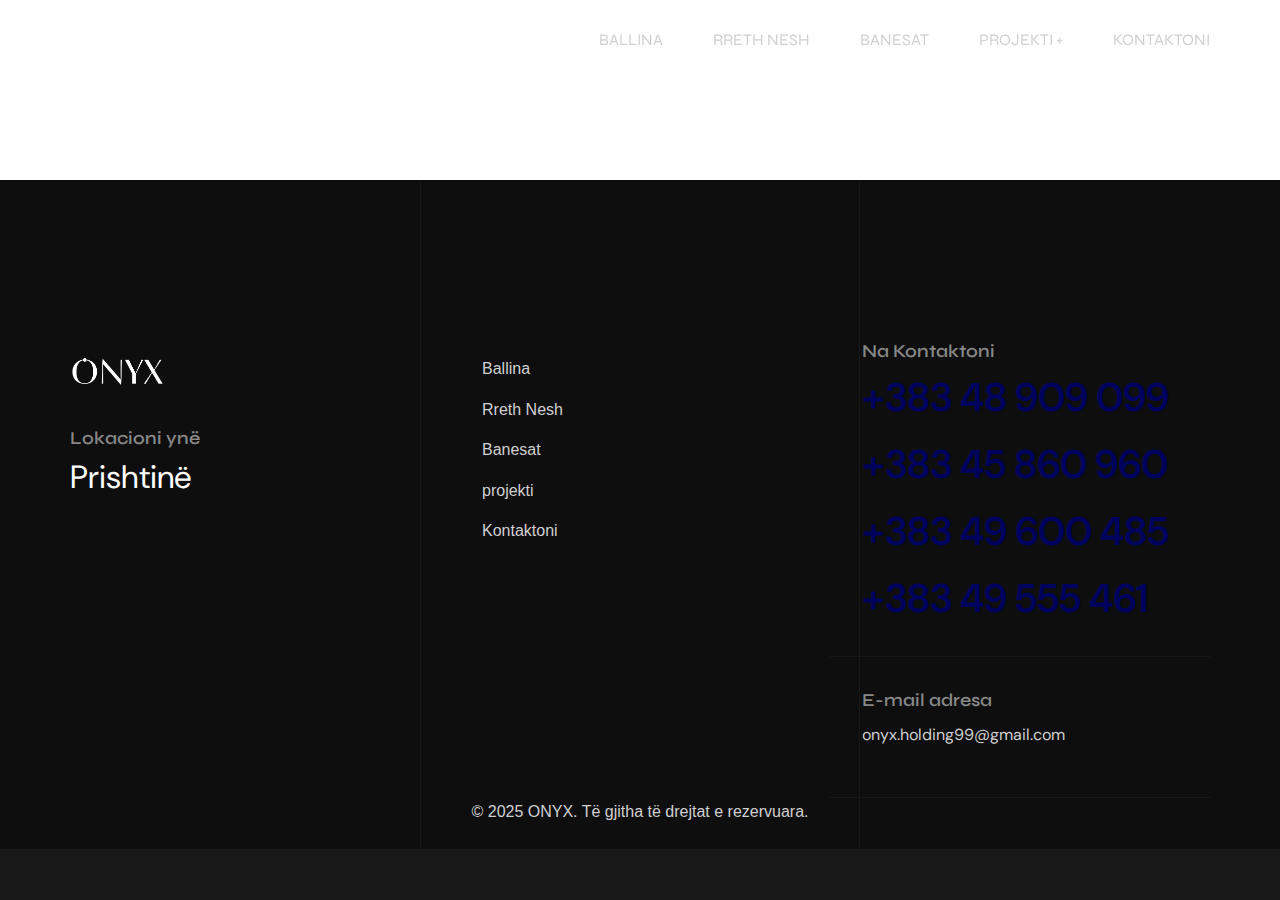
<file: apartment-details.html>
<!DOCTYPE html>
<html lang="en">

<head>
    <meta charset="UTF-8">
    <meta name="viewport" content="width=device-width, initial-scale=1.0">
    <title>ONYX</title>
    <link href="https://cdn.jsdelivr.net/npm/bootstrap@5.3.0-alpha1/dist/css/bootstrap.min.css" rel="stylesheet">
    <link rel="stylesheet" href="assets/css/plugins/bootstrap.min.css">
    <link rel="stylesheet" href="assets/css/plugins/owl.carousel.css">
    <link rel="stylesheet" href="assets/css/plugins/owl.theme.default.css">
    <link rel="stylesheet" href="assets/css/plugins/animate.min.css">
    <link rel="stylesheet" href="assets/css/plugins/aos.css">
    <link rel="stylesheet" href="assets/css/style.css">
    <style>
        /* General Styles */
        body {
            font-family: 'Arial', sans-serif;
            background-color: #fff;
            margin: 0;
            padding: 0;
        }

        .mainita {
            background-color: #fff;
            border-radius: 10px;
            padding: 30px;
            margin: 60px 80px;
        }

        /* Mobile responsiveness */
        @media (max-width: 768px) {
            .mainita {
                margin: 0px;
            }
        }

        h3 {
            font-size: 2rem;
            color: #00035d;
            font-weight: 600;
            margin-bottom: 15px;
        }

        .apartment-info {
            margin-top: 20px;
        }

        .apartment-image {
            width: 100%;
            height: auto;
            border-radius: 8px;
            object-fit: contain;
        }

        .apartment-description {
            margin-top: 20px;
            font-size: 1.1rem;
            line-height: 1.6;
            color: #555;
        }

        .description-item {
            position: relative;
            padding-left: 25px;
            margin-bottom: 15px;
        }

        .description-item::before {
            content: "✓";
            position: absolute;
            left: 0;
            top: 0;
            color: #ff0000;
            font-size: 20px;
        }

        .btn-primary {
            background-color: #ff0000;
            color: white;
            padding: 12px 30px;
            border-radius: 25px;
            font-weight: 600;
            letter-spacing: 1px;
            box-shadow: 0 6px 15px rgba(0, 0, 0, 0.2);
            margin-top: 30px;
            transition: all 0.3s ease;
        }

        .btn-primary:hover {
            background-color: #d50000;
            box-shadow: 0 8px 20px rgba(0, 0, 0, 0.25);
        }

        .back-button {
            margin-top: 50px;
            text-align: center;
        }

        .back-button a {
            color: #fff;
            text-decoration: none;
            background-color: #555;
            padding: 15px 40px;
            border-radius: 30px;
            font-size: 1.2rem;
            font-weight: 500;
            transition: all 0.3s ease;
        }

        .back-button a:hover {
            background-color: #00035d;
        }

        /* Mobile Responsiveness */
        @media (max-width: 768px) {
            .apartment-info {
                flex-direction: column;
            }

            .apartment-image {
                margin-top: 20px;
            }

            .apartment-description {
                font-size: 1rem;
            }

            .description-item {
                font-size: 1.2rem;
            }
        }
    </style>
</head>

<body>
    <header class="cs-site-navbar cs-navbar-style cs_sticky_header">
        <div class="container">
          <div class="cs_main_header">
            <div class="cs_main_header_in">
              <div class="cs_main_header_left">
                <a href="index.html"  class="cs_site_branding">
                  <img src="assets/img/Onyx logoo-01.png" alt="">
                </a>
              </div>
              <div class="cs_main_header_right">
                <div class="cs_nav">
                  <ul class="cs_nav_list">
                    <li>
                      <a href="index.html">BALLINA</a>
                    </li>
                    <li>
                      <a href="about.html">RRETH NESH</a>
                    </li>
                    <li>
                      <a href="services.html">BANESAT</a>
                    </li>
                    <li class="menu-item-has-children">
                      <a href="portfolio.html">Projekti +</a>
                      <ul>
                        <li>
                          <a href="portfolio.html">Rreth Projektit</a>
                        </li>
                        <!-- <li>
                          <a href="portfolio-details.html">Portfolio Details</a>
                        </li> -->
                      </ul>
                    </li>
                    <li class="menu-item-has-children">
                      <a href="contact-us.html">KONTAKTONI</a>
                    </li>
                  </ul>
                </div>
              </div>
            </div>
          </div>
        </div>
        </header>
    <div class="mainita container mx-auto">
        <!-- Apartment Details Section -->
        <div id="apartmentDetails">
            <!-- Apartment Title and Main Information -->
            <div class="row">
                <div class="col-12 pt-2 mt-5">
                    <h3 id="apartmentTitle" class="fw-bold"></h3>
                    <p style="color: black;"><strong>Kati:</strong> <span id="apartmentFloor"></span></p>
                    <p style="color: black;"><strong>Madhësia:</strong> <span id="apartmentSize"></span> m²</p>
                </div>
            </div>

            <!-- Apartment Images and Description -->
            <div class="apartment-info">
                <!-- Full-width img1 -->
                <div class="col-12">
                    <img id="apartmentImage1" class="apartment-image mb-4" alt="Apartment Image 1">
                </div>

                <!-- Flex container for img2 and description -->
                <div class="d-flex flex-column justify-content-between align-items-center flex-md-row gap-4">
                    <div class="col-md-6">
                        <img id="apartmentImage2" class="apartment-image w-auto mb-4" alt="Apartment Image 2">
                    </div>
                    <div class="col-md-6">
                        <h5 class="fw-bold">Përshkrimi</h5>
                        <div id="apartmentDescription" class="apartment-description"></div>
                    </div>
                </div>
            </div>

            <!-- Back Button -->
            <div class="back-button">
                <a href="index.html" class="btn-primary">Kthehu në Listë</a>
            </div>
        </div>
    </div>

    <script>
        // Sample apartment data with description as an array and two images
        const apartments = [
            {
                id: 1,
                img1: "./assets/img/banesa1.png", // First image
                img2: "./assets/img/plan-banesaa-1.png", // Second image
                title: "BLLOKU 7 • KATI 2 • N03 • 145.17 m²",
                floor: 2,
                size: 145.17,
                description: [
                    "1. Qëndrimi ditor dhe Kuzhina • 30[m²]",
                    "2. Korridori • 15.6[m²]",
                    "3. Ballkon • 8[m²]",
                    "4. Dhomë Gjumi • 17.1[m²]",
                    "5. Banjo • 4.5[m²]",
                    "6. Tualet • 3.1[m²]",
                    "7. Dhomë Gjumi • 15.2[m²]",
                    "8. Banjo • 3.2[m²]",
                    "9. Dhomë Gjumi • 17[m²]",
                    "10. Banjo • 4.3[m²]",
                    "11. Ballkon • 5.1[m²]"
                ]
            },
            {
                id: 2,
                img1: "./assets/img/banesa2-2.png", // First image
                img2: "./assets/img/plan-banesa-2.png", // Second image
                title: "BLLOKU 7 • KATI 2 • N04 • 92.30 m²",
                floor: 2,
                size: 92.30,
                description: [
                    "1. Qëndrimi ditor dhe Kuzhina • 27.4[m²]",
                    "2. Korridori • 5.6[m²]",
                    "3. Banjo • 5.6[m²]",
                    "4. Dhomë Gjumi • 11.7[m²]",
                    "5. Ballkon • 5.4[m²]",
                    "6. Dhomë Gjumi • 18.2[m²]",
                    "7. Banjo • 4.3[m²]",
                ]
            },
            {
                id: 3,
                img1: "./assets/img/banesa3.png", // First image
                img2: "./assets/img/plan-banesa-3.png", // Second image
                title: "BLLOKU 7 • KATI 2 • N05 • 99.79 m²",
                floor: 2,
                size: 99.79,
                description: [
                    "1. Qëndrimi ditor dhe Kuzhina • 30.9[m²]",
                    "2. Korridori • 5.9[m²]",
                    "3. Ballkon • 5.7[m²]",
                    "4. Ballkon • 4.6[m²]",
                    "5. Dhomë Gjumi • 11.9[m²]",
                    "6. Dhomë Gjumi • 15.7[m²]",
                    "7. Banjo • 3.9[m²]",
                ]
            },
            {
                id: 4,
                img1: "./assets/img/banesa4.png", // First image
                img2: "./assets/img/plan-banesa-4.png", // Second image
                title: "BLLOKU 7 • KATI 2 • N06 • 119.96 m²",
                floor: 2,
                size: 119.96,
                description: [
                    "1. Qëndrimi ditor dhe Kuzhina • 32.7[m²]",
                    "2. Korridori • 19.2[m²]",
                    "3. Dhomë Gjumi • 13.7[m²]",
                    "4. Ballkon • 6.6[m²]",
                    "5. Banjo • 4.3[m²]",
                    "6. Banjo • 3.5[m²]",
                    "7. Dhomë Gjumi • 16.2[m²]",
                    "8. Ballkon • 6.8[m²]",
                ]
            },
            {
                id: 5,
                img1: "./assets/img/banesa5.png", // First image
                img2: "./assets/img/plan-banesa-5.png", // Second image
                title: "BLLOKU 7 • KATI 2 • N07 • 83.53 m²",
                floor: 2,
                size: 83.53,
                description: [
                    "1. Qëndrimi ditor dhe Kuzhina • 27.7[m²]",
                    "2. Korridori • 6.7[m²]",
                    "3. Dhomë Gjumi • 10[m²]",
                    "4. Ballkon • 5.6[m²]",
                    "5. Dhomë Gjumi • 13.1[m²]",
                    "6. Banjo • 3.5[m²]",
                    "7. Banjo • 4.1[m²]",
                ]
            },

            {
                id: 6,
                img1: "./assets/img/banesa6.png", // First image
                img2: "./assets/img/plan-banesa-6.png", // Second image
                title: "BLLOKU 7 • KATI 2 • N08 • 64.86 m²",
                floor: 2,
                size: 64.86,
                description: [
                    "1. Qëndrimi ditor dhe Kuzhina • 26.6[m²]",
                    "2. Korridori • 5.2[m²]",
                    "3. Banjo • 4.8[m²]",
                    "4. Dhomë Gjumi • 12.4[m²]",
                    "5. Ballkon • 6.3[m²]",
                ]
            },
            {
                id: 7,
                img1: "./assets/img/banesa7.png", // First image
                img2: "./assets/img/plan-banesa-7.png", // Second image
                title: "BLLOKU 7 • KATI 2 • N09 • 91.91 m²",
                floor: 2,
                size: 91.91,
                description: [
                    "1. Qëndrimi ditor dhe Kuzhina • 27[m²]",
                    "2. Korridori • 5.6[m²]",
                    "3. Banjo • 5.6[m²]",
                    "4. Ballkon • 5.4[m²]",
                    "5. Dhomë Gjumi • 12.7[m²]",
                    "6. Dhomë Gjumi • 17.6[m²]",
                    "7. Banjo • 4.3[m²]",
                ]
            },
            {
                id: 8,
                img1: "./assets/img/banesa8.png", // First image
                img2: "./assets/img/plan-banesa-8.png", // Second image
                title: "BLLOKU 7 • KATI 4 • N17 • 145.17 m²",
                floor: 4,
                size: 145.17,
                description: [
                    "1. Qëndrimi ditor dhe Kuzhina • 30[m²]",
                    "2. Korridori • 15.6[m²]",
                    "3. Ballkon • 8[m²]",
                    "4. Dhomë Gjumi • 17.1[m²]",
                    "5. Banjo • 4.5[m²]",
                    "6. Tualet • 3.1[m²]",
                    "7. Dhomë Gjumi • 15.2[m²]",
                    "8. Banjo • 3.2[m²]",
                    "9. Dhomë Gjumi • 17[m²]",
                    "10. Banjo • 4.3[m²]",
                    "11. Ballkon • 5.1[m²]",
                ]
            },
            {
                id: 9,
                img1: "./assets/img/banesa9.png", // First image
                img2: "./assets/img/plan-banesa-9.png", // Second image
                title: "BLLOKU 7 • KATI 4 • N18 • 92.30 m²",
                floor: 4,
                size: 92.30,
                description: [
                    "1. Qëndrimi ditor dhe Kuzhina • 27.4[m²]",
                    "2. Korridori • 5.6[m²]",
                    "3. Banjo • 5.6[m²]",
                    "4. Dhomë Gjumi • 11.7[m²]",
                    "5. Ballkon • 5.4[m²]",
                    "6. Dhomë Gjumi • 18.2[m²]",
                    "7. Banjo • 4.3[m²]",
                ]
            },
            {
                id: 10,
                img1: "./assets/img/banesa10.png", // First image
                img2: "./assets/img/plan-banesa-10.png", // Second image
                title: "BLLOKU 7 • KATI 5 • N24 • 145.17 m²",
                floor: 5,
                size: 145.17,
                description: [
                    "1. Qëndrimi ditor dhe Kuzhina • 30[m²]",
                    "2. Korridori • 15.6[m²]",
                    "3. Ballkon • 8[m²]",
                    "4. Dhomë Gjumi • 17.1[m²]",
                    "5. Banjo • 4.5[m²]",
                    "6. Tualet • 3.1[m²]",
                    "7. Dhomë Gjumi • 15.2[m²]",
                    "8. Banjo • 15.2[m²]",
                    "9. Dhomë Gjumi • 17[m²]",
                    "10. Banjo • 4.3[m²]",
                    "11. Ballkon • 5.1[m²]",
                ]
            },
            {
                id: 11,
                img1: "./assets/img/banesa11.png", // First image
                img2: "./assets/img/plan-banesa-11.png", // Second image
                title: "BLLOKU 7 • KATI 5 • N25 • 92.30 m²",
                floor: 5,
                size: 92.30,
                description: [
                    "1. Qëndrimi ditor dhe Kuzhina • 27.4[m²]",
                    "2. Korridori • 5.6[m²]",
                    "3. Banjo • 5.6[m²]",
                    "4. Dhomë Gjumi • 11.1[m²]",
                    "5. Ballkon • 5.4[m²]",
                    "6. Dhomë Gjumi • 18.2[m²]",
                    "7. Banjo • 4.3[m²]",
                ]
            },

            {
                id: 12,
                img1: "./assets/img/banesa12.png", // First image
                img2: "./assets/img/plan-banesa-12.png", // Second image
                title: "BLLOKU 7 • KATI 5 • N27 • 119.96 m²",
                floor: 5,
                size: 119.96,
                description: [
                    "1. Qëndrimi ditor dhe Kuzhina • 32.7[m²]",
                    "2. Korridori • 19.2[m²]",
                    "3. Dhomë Gjumi • 13.7[m²]",
                    "4. Ballkon • 6.6[m²]",
                    "5. Banjo • 4.3[m²]",
                    "6. Banjo • 3.5[m²]",
                    "7. Dhomë Gjumi • 16.2[m²]",
                    "8. Ballkon • 6.8[m²]",
                ]
            },

            {
                id: 13,
                img1: "./assets/img/banesa13.png", // First image
                img2: "./assets/img/plan-banesa-13.png", // Second image
                title: "BLLOKU 7 • KATI 5 • N29 • 64.86 m²",
                floor: 5,
                size: 64.86,
                description: [
                    "1. Qëndrimi ditor dhe Kuzhina • 26.6[m²]",
                    "2. Korridori • 5.2[m²]",
                    "3. Banjo • 4.8[m²]",
                    "4. Dhomë Gjumi • 12.4[m²]",
                    "5. Ballkon • 6.3[m²]",
                ]
            },

            {
                id: 14,
                img1: "./assets/img/banesa14.png", // First image
                img2: "./assets/img/plan-banesa-14.png", // Second image
                title: "BLLOKU 7 • KATI 5 • N30 • 91.91 m²",
                floor: 5,
                size: 91.91,
                description: [
                    "1. Qëndrimi ditor dhe Kuzhina • 27[m²]",
                    "2. Korridori • 5.6[m²]",
                    "3. Banjo • 5.6[m²]",
                    "4. Ballkon • 5.4[m²]",
                    "5. Dhomë Gjumi • 12.7[m²]",
                    "6. Dhomë Gjumi • 17.6[m²]",
                    "7. Banjo • 4.3[m²]",

                ]
            },

            {
                id: 15,
                img1: "./assets/img/banesa15.png", // First image
                img2: "./assets/img/plan-banesa-15.png", // Second image
                title: "BLLOKU 7 • KATI 6 • N31 • 145.17 m²",
                floor: 6,
                size: 145.17,
                description: [
                    "1. Qëndrimi ditor dhe Kuzhina • 30[m²]",
                    "2. Korridori • 15.6[m²]",
                    "3. Ballkon • 8[m²]",
                    "4. Dhomë Gjumi • 17.1[m²]",
                    "5. Banjo • 4.5[m²]",
                    "6. Tualet • 3.1[m²]",
                    "7. Dhomë Gjumi • 15.2[m²]",
                    "8. Banjo • 3.2[m²]",
                    "9. Dhomë Gjumi • 17[m²]",
                    "10. Banjo • 4.3[m²]",
                    "11. Ballkon • 5.1[m²]",
                ]
            },

            {
                id: 16,
                img1: "./assets/img/banesa16.png", // First image
                img2: "./assets/img/plan-banesa-16.png", // Second image
                title: "BLLOKU 7 • KATI 6 • N32 • 92.30 m²",
                floor: 6,
                size: 92.30,
                description: [
                    "1. Qëndrimi ditor dhe Kuzhina • 27.4[m²]",
                    "2. Korridori • 5.6[m²]",
                    "3. Banjo • 5.6[m²]",
                    "4. Dhomë Gjumi • 11.7[m²]",
                    "5. Ballkon • 5.4[m²]",
                    "6. Dhomë Gjumi • 18.2[m²]",
                    "7. Banjo • 4.3[m²]",
                ]
            },

            {
                id: 17,
                img1: "./assets/img/banesa17.png", // First image
                img2: "./assets/img/plan-banesa-17.png", // Second image
                title: "BLLOKU 7 • KATI 6 • N34 • 119.96 m²",
                floor: 6,
                size: 119.96,
                description: [
                    "1. Qëndrimi ditor dhe Kuzhina • 32.7[m²]",
                    "2. Korridori • 19.2[m²]",
                    "3. Dhomë Gjumi • 13.7[m²]",
                    "4. Ballkon • 6.6[m²]",
                    "5. Banjo • 4.3[m²]",
                    "6. Banjo • 3.5[m²]",
                    "7. Dhomë Gjumi • 16.2[m²]",
                    "8. Ballkon • 6.8[m²]",
                ]
            },

            {
                id: 18,
                img1: "./assets/img/banesa18.png", // First image
                img2: "./assets/img/plan-banesa-18.png", // Second image
                title: "BLLOKU 7 • KATI 6 • N35 • 83.53 m²",
                floor: 6,
                size: 83.53,
                description: [
                    "1. Qëndrimi ditor dhe Kuzhina • 27.7[m²]",
                    "2. Korridori • 6.7[m²]",
                    "3. Dhomë Gjumi • 10[m²]",
                    "4. Ballkon • 5.6[m²]",
                    "5. Dhomë Gjumi • 13.1[m²]",
                    "6. Banjo • 3.5[m²]",
                    "7. Banjo • 4.1[m²]",
                ]
            },

            {
                id: 19,
                img1: "./assets/img/banesa19.png", // First image
                img2: "./assets/img/plan-banesa-19.png", // Second image
                title: "BLLOKU 7 • KATI 6 • N37 • 91.91 m²",
                floor: 6,
                size: 91.91,
                description: [
                    "1. Qëndrimi ditor dhe Kuzhina • 27[m²]",
                    "2. Korridori • 5.6[m²]",
                    "3. Banjo • 5.6[m²]",
                    "4. Ballkon • 5.4[m²]",
                    "5. Dhomë Gjumi • 12.7[m²]",
                    "6. Dhomë Gjumi • 17.6[m²]",
                    "7. Banjo • 4.3[m²]",
                ]
            },

            {
                id: 20,
                img1: "./assets/img/banesa20.png", // First image
                img2: "./assets/img/plan-banesa-20.png", // Second image
                title: "BLLOKU 7 • KATI 7 • N39 • 92.30 m²",
                floor: 7,
                size: 92.30,
                description: [
                    "1. Qëndrimi ditor dhe Kuzhina • 27.4[m²]",
                    "2. Korridori • 5.6[m²]",
                    "3. Banjo • 5.6[m²]",
                    "4. Dhomë Gjumi • 11.7[m²]",
                    "5. Ballkon • 5.4[m²]",
                    "6. Dhomë Gjumi • 18.2[m²]",
                    "7. Banjo • 4.3[m²]",
                ]
            },

            {
                id: 21,
                img1: "./assets/img/banesa21.png", // First image
                img2: "./assets/img/plan-banesa-21.png", // Second image
                title: "BLLOKU 7 • KATI 7 • N41 • 119.96 m²",
                floor: 7,
                size: 119.96,
                description: [
                    "1. Qëndrimi ditor dhe Kuzhina • 32.7[m²]",
                    "2. Korridori • 19.2[m²]",
                    "3. Dhomë Gjumi • 13.7[m²]",
                    "4. Ballkon • 6.6[m²]",
                    "5. Banjo • 4.3[m²]",
                    "6. Banjo • 3.5[m²]",
                    "7. Dhomë Gjumi • 16.2[m²]",
                    "8. Ballkon • 6.8[m²]",
                ]
            },

            {
                id: 22,
                img1: "./assets/img/banesa22.png", // First image
                img2: "./assets/img/plan-banesa-22.png", // Second image
                title: "BLLOKU 7 • KATI 7 • N44 • 91.91 m²",
                floor: 7,
                size: 91.91,
                description: [
                    "1. Qëndrimi ditor dhe Kuzhina • 27[m²]",
                    "2. Korridori • 5.6[m²]",
                    "3. Banjo • 5.6[m²]",
                    "4. Ballkon • 5.4[m²]",
                    "5. Dhomë Gjumi • 12.7[m²]",
                    "6. Dhomë Gjumi • 17.6[m²]",
                    "7. Banjo • 4.3[m²]",
                ]
            },

            {
                id: 23,
                img1: "./assets/img/banesa23.png", // First image
                img2: "./assets/img/plan-banesa-23.png", // Second image
                title: "BLLOKU 7 • KATI 8 • N46 • 92.30 m²",
                floor: 8,
                size: 92.30,
                description: [
                    "1. Qëndrimi ditor dhe Kuzhina • 27.4[m²]",
                    "2. Korridori • 5.6[m²]",
                    "3. Banjo • 5.6[m²]",
                    "4. Dhomë Gjumi • 11.7[m²]",
                    "5. Ballkon • 5.4[m²]",
                    "6. Dhomë Gjumi • 18.2[m²]",
                    "7. Banjo • 4.3[m²]",
                ]
            },

            {
                id: 24,
                img1: "./assets/img/banesa24.png", // First image
                img2: "./assets/img/plan-banesa-24.png", // Second image
                title: "BLLOKU 7 • KATI 8 • N49 • 83.53 m²",
                floor: 8,
                size: 83.53,
                description: [
                    "1. Qëndrimi ditor dhe Kuzhina • 27.7[m²]",
                    "2. Korridori • 6.7[m²]",
                    "3. Dhomë Gjumi • 10[m²]",
                    "4. Ballkon • 5.6[m²]",
                    "5. Dhomë Gjumi • 13.1[m²]",
                    "6. Banjo • 3.5[m²]",
                    "7. Banjo • 4.1[m²]",
                ]
            },

            {
                id: 25,
                img1: "./assets/img/banesa25.png", // First image
                img2: "./assets/img/plan-banesa-25.png", // Second image
                title: "BLLOKU 7 • KATI 8 • N50 • 64.86 m²",
                floor: 8,
                size: 64.86,
                description: [
                    "1. Qëndrimi ditor dhe Kuzhina • 26.6[m²]",
                    "2. Korridori • 5.2[m²]",
                    "3. Banjo • 4.8[m²]",
                    "4. Dhomë Gjumi • 12.4[m²]",
                    "5. Ballkon • 6.3[m²]",
                ]
            },

            {
                id: 26,
                img1: "./assets/img/banesa26.png", // First image
                img2: "./assets/img/plan-banesa-26.png", // Second image
                title: "BLLOKU 7 • KATI 8 • N51 • 91.91 m²",
                floor: 8,
                size: 91.91,
                description: [
                    "1. Qëndrimi ditor dhe Kuzhina • 27[m²]",
                    "2. Korridori • 5.6[m²]",
                    "3. Banjo • 5.6[m²]",
                    "4. Ballkon • 5.4[m²]",
                    "5. Dhomë Gjumi • 12.7[m²]",
                    "6. Dhomë Gjumi • 17.6[m²]",
                    "7. Banjo • 4.3[m²]",
                ]
            },

            {
                id: 27,
                img1: "./assets/img/banesa27.png", // First image
                img2: "./assets/img/plan-banesa-27.png", // Second image
                title: "BLLOKU 7 • KATI 9 • N52 • 345.22 m²",
                floor: 9,
                size: 345.22,
                description: [
                    "1. Qëndrimi ditor dhe Kuzhina • 71.6[m²]",
                    "2. Korridori • 38.6[m²]",
                    "3. Dhomë Gjumi • 30.5[m²]",
                    "4. Ballkon • 5.1[m²]",
                    "5. Banjo • 3.2[m²]",
                    "6. Tualet • 2.9[m²]",
                    "7. Banjo • 6.8[m²]",
                    "8. Dhomë Gjumi • 29.5[m²]",
                    "9. Ballkon • 8[m²]",
                    "10. Dhomë Gjumi • 17.1[m²]",
                    "11. Banjo • 4.5[m²]",
                    "12. SPA • 36[m²]",
                    "13. Banjo • 4.6[m²]",
                    "14. Ballkon • 5.4[m²]",
                    "15. Dhomë Pune • 30.4[m²]",
                    "16. Tualet • 4.8[m²]",
                    "17. Ballkon • 5.4[m²]",
                ]
            },

            {
                id: 28,
                img1: "./assets/img/banesa28.png", // First image
                img2: "./assets/img/plan-banesa-28.png", // Second image
                title: "BLLOKU 7 • KATI 9 • N53 • 335.12 m²",
                floor: 9,
                size: 335.12,
                description: [
                    "1. Qëndrimi ditor • 46.1[m²]",
                    "2. Kuzhina dhe Tryezaria • 29.1[m²]",
                    "3. Korridori • 35.2[m²]",
                    "4. Ballkon • 5.7[m²]",
                    "5. Ballkon • 6.6[m²]",
                    "6. Dhomë Gjumi • 23.1[m²]",
                    "7. Banjo • 4.2[m²]",
                    "8. Dhomë Gjumi • 35.6[m²]",
                    "9. Banjo • 4.3[m²]",
                    "10. Dhomë Gjumi • 44.9[m²]",
                    "11. Banjo • 4.8[m²]",
                    "12. Ballkon • 6.3[m²]",
                    "13. Tualet • 4.4[m²]",
                    "14. SPA • 36.2[m²]",
                    "15. Ballkon • 4.6[m²]",
                    "16. Ballkon • 5.6[m²]",
                ]
            },

            {
                id: 29,
                img1: "./assets/img/banesa29.png", // First image
                img2: "./assets/img/plan-banesa-29.png", // Second image
                title: "BLLOKU 7 • KATI 10 • N54 • 345.22 m²",
                floor: 10,
                size: 345.22,
                description: [
                    "1. Qëndrimi ditor dhe Kuzhina • 71.6[m²]",
                    "2. Korridori • 38.6[m²]",
                    "3. Dhomë Gjumi • 30.5[m²]",
                    "4. Ballkon • 5.1[m²]",
                    "5. Banjo • 3.2[m²]",
                    "6. Tualet • 2.9[m²]",
                    "7. Banjo • 6.8[m²]",
                    "8. Dhomë Gjumi • 29.5[m²]",
                    "9. Ballkon • 8[m²]",
                    "10. Dhomë Gjumi • 17.1[m²]",
                    "11. Banjo • 4.5[m²]",
                    "12. SPA • 36[m²]",
                    "13. Banjo • 4.6[m²]",
                    "14. Ballkon • 5.4[m²]",
                    "15. Dhomë Pune • 30.4[m²]",
                    "16. Tualet • 4.8[m²]",
                    "17. Ballkon • 5.4[m²]",
                ]
            },

            {
                id: 30,
                img1: "./assets/img/banesa30.png", // First image
                img2: "./assets/img/plan-banesa-30.png", // Second image
                title: "BLLOKU 7 • KATI 10 • N55 • 338.10 m²",
                floor: 10,
                size: 338.10,
                description: [
                    "1. Qëndrimi ditor • 46.1[m²]",
                    "2. Kuzhina dhe Tryezaria • 29.2[m²]",
                    "3. Korridori • 35.1[m²]",
                    "4. Ballkon • 8.6[m²]",
                    "5. Ballkon • 6.6[m²]",
                    "6. Dhomë Gjumi • 23.2[m²]",
                    "7. Banjo • 4.2[m²]",
                    "8. Dhomë Gjumi • 35.6[m²]",
                    "9. Banjo • 4.3[m²]",
                    "10. Dhomë Gjumi • 44.9[m²]",
                    "11. Banjo • 4.8[m²]",
                    "12. Ballkon • 6.3[m²]",
                    "13. Tualet • 4.4[m²]",
                    "14. SPA • 36.2[m²]",
                    "15. Ballkon • 4.6[m²]",
                    "16. Ballkon • 5.6[m²]",
                ]
            },

            {
                id: 31,
                img1: "./assets/img/banesa31.png", // First image
                img2: "./assets/img/plan-banesa-31.png", // Second image
                title: "BLLOKU 7 • KATI 11 • N56 • 345.22 m²",
                floor: 11,
                size: 345.22,
                description: [
                    "1. Qëndrimi ditor dhe Kuzhina • 71.6[m²]",
                    "2. Korridori • 38.6[m²]",
                    "3. Dhomë Gjumi • 30.5[m²]",
                    "4. Ballkon • 5.1[m²]",
                    "5. Banjo • 3.2[m²]",
                    "6. Tualet • 2.9[m²]",
                    "7. Banjo • 6.8[m²]",
                    "8. Dhomë Gjumi • 29.5[m²]",
                    "9. Ballkon • 8[m²]",
                    "10. Dhomë Gjumi • 17.1[m²]",
                    "11. Banjo • 4.5[m²]",
                    "12. SPA • 36[m²]",
                    "13. Banjo • 4.6[m²]",
                    "14. Ballkon • 5.4[m²]",
                    "15. Dhomë Pune • 30.4[m²]",
                    "16. Tualet • 4.8[m²]",
                    "17. Ballkon • 5.4[m²]",
                ]
            },

            {
                id: 32,
                img1: "./assets/img/banesa32.png", // First image
                img2: "./assets/img/plan-banesa-32.png", // Second image
                title: "BLLOKU 7 • KATI 11 • N57 • 261.59 m²",
                floor: 11,
                size: 261.59,
                description: [
                    "1. Qëndrimi ditor dhe Kuzhina • 60.3[m²]",
                    "2. Korridori • 19.1[m²]",
                    "3. Ballkon • 6.6[m²]",
                    "4. Ballkon • 6.1[m²]",
                    "5. Dhomë Gjumi • 28.4[m²]",
                    "6. Ballkon • 4.9[m²]",
                    "7. Banjo • 4.4[m²]",
                    "8. Dhomë Gjumi • 31.4[m²]",
                    "9. Ballkon • 5.6[m²]",
                    "10. Banjo • 4.3[m²]",
                    "11. Tualet • 3.9[m²]",
                    "12. Dhomë Gjumi • 44.8[m²]",
                    "13. Banjo • 4.8[m²]",
                    "14. Ballkon • 6.3[m²]",
                ]
            },

            {
                id: 33,
                img1: "./assets/img/banesa33.png", // First image
                img2: "./assets/img/plan-banesa-33.png", // Second image
                title: "BLLOKU 7 • KATI 12 • N58 • 345.22 m²",
                floor: 12,
                size: 345.22,
                description: [
                    "1. Qëndrimi ditor dhe Kuzhina • 71.6[m²]",
                    "2. Korridori • 38.6[m²]",
                    "3. Dhomë Gjumi • 30.5[m²]",
                    "4. Ballkon • 5.1[m²]",
                    "5. Banjo • 3.2[m²]",
                    "6. Tualet • 2.9[m²]",
                    "7. Banjo • 6.8[m²]",
                    "8. Dhomë Gjumi • 29.5[m²]",
                    "9. Ballkon • 8[m²]",
                    "10. Dhomë Gjumi • 17.1[m²]",
                    "11. Banjo • 4.5[m²]",
                    "12. SPA • 36[m²]",
                    "13. Banjo • 4.6[m²]",
                    "14. Ballkon • 5.4[m²]",
                    "15. Dhomë Pune • 30.4[m²]",
                    "16. Tualet • 4.8[m²]",
                    "17. Ballkon • 5.4[m²]",
                ]
            },

            {
                id: 34,
                img1: "./assets/img/banesa34.png", // First image
                img2: "./assets/img/plan-banesa-34.png", // Second image
                title: "BLLOKU 7 • KATI 12 • N59 • 261.59 m²",
                floor: 12,
                size: 261.59,
                description: [
                    "1. Qëndrimi ditor dhe Kuzhina • 60.3[m²]",
                    "2. Korridori • 19.4[m²]",
                    "3. Ballkon • 6.6[m²]",
                    "4. Ballkon • 6.1[m²]",
                    "5. Ballkon • 4.6[m²]",
                    "6. Dhomë Gjumi • 28.4[m²]",
                    "7. Banjo • 4.4[m²]",
                    "8. Dhomë Gjumi • 31.3[m²]",
                    "9. Ballkon • 5.6[m²]",
                    "10. Banjo • 4.3[m²]",
                    "11. Tualet • 3.9[m²]",
                    "12. Dhomë Gjumi • 44.8[m²]",
                    "13. Banjo • 4.8[m²]",
                    "14. Ballkon • 6.3[m²]",
                ]
            },

            {
                id: 35,
                img1: "./assets/img/banesa35.png", // First image
                img2: "./assets/img/plan-banesa-35.png", // Second image
                title: "BLLOKU 7 • PENTHOUSE • N60 • 179.49 m²",
                floor: "Penthouse",
                size: 179.49,
                description: [
                    "1. Qëndrimi ditor dhe Kuzhina • 36.6[m²]",
                    "2. Korridori • 21[m²]",
                    "3. Ballkon • 5[m²]",
                    "4. Terracë • 11.6[m²]",
                    "5. Dhomë Gjumi • 19.1[m²]",
                    "6. Banjo • 5.4[m²]",
                    "7. Banjo • 4.6[m²]",
                    "8. Utilit • 1.9[m²]",
                    "9. Dhomë Gjumi • 16.7[m²]",
                    "10. Banjo • 4.4[m²]",
                    "11. Dhomë Gjumi • 22.1[m²]",
                    "12. Terracë • 7.6[m²]",
                    "13. Terasa e Gjelbëruar • 434.7[m²]",
                ]
            },

        ];

        // Get apartment ID from URL
        const urlParams = new URLSearchParams(window.location.search);
        const apartmentId = parseInt(urlParams.get('id'));

        // Find the apartment data based on the ID
        const apartment = apartments.find(apartment => apartment.id === apartmentId);

        if (apartment) {
            // Display apartment details
            document.getElementById('apartmentImage1').src = apartment.img1;
            document.getElementById('apartmentImage2').src = apartment.img2;
            document.getElementById('apartmentTitle').textContent = apartment.title;
            document.getElementById('apartmentFloor').textContent = apartment.floor;
            document.getElementById('apartmentSize').textContent = apartment.size;

            // Populate the description list
            const descriptionContainer = document.getElementById('apartmentDescription');
            apartment.description.forEach(desc => {
                const descItem = document.createElement('p');
                descItem.classList.add('description-item');
                descItem.textContent = desc;
                descriptionContainer.appendChild(descItem);
            });
        } else {
            // Handle case where apartment is not found
            alert('Apartment not found');
            document.getElementById('apartmentDetails').classList.add('d-none');
        }
    </script>

    <footer class="cs-footer p-t-10 p-b-2">
        <div class="container">
            <div class="row">
                <div class="col-lg-4 col-sm-12 cs-footer-item1">
                    <div class="footer-item">
                        <div class="p-b-2 wow animate__fadeInUp" data-wow-duration="0.5s">
                            <img class="w-25 h-auto" src="assets/img/Onyx logoo-01.png" alt="">
                        </div>
                        <h6>Lokacioni ynë</h6>
                        <p class="f-address m-r-5">Prishtinë</p>
                    </div>
                </div>
                <div class="col-lg-4 col-sm-12">
                    <div class="footer-item p-l-2">
                        <ul class="p-t-1">
                            <li><a href="index.html">Ballina</a></li>
                            <li><a href="about.html">Rreth Nesh</a></li>
                            <li><a href="services.html">Banesat</a></li>
                            <li><a href="portfolio.html">projekti</a></li>
                            <li><a href="contact-us.html">Kontaktoni</a></li>
                        </ul>
                    </div>
                </div>
                <div class="col-lg-4 col-sm-12">
                    <div class="footer-item">
                        <div class="f-contact-info">
                            <h6>Na Kontaktoni</h6>
                            <h3 class="f-number wow animate__fadeInUp" data-wow-duration="0.5s">+383 48 909 099</h3>
                            <h3 class="f-number wow animate__fadeInUp" data-wow-duration="0.7s">+383 45 860 960</h3>
                            <h3 class="f-number wow animate__fadeInUp" data-wow-duration="0.7s">+383 49 600 485</h3>
                            <h3 class="f-number wow animate__fadeInUp" data-wow-duration="0.7s">+383 49 555 461</h3>

                            <div class="m-t-2rem p-tb-2 b-tb-1px f-number wow animate__fadeInUp"
                                data-wow-duration="0.9s">
                                <h6>E-mail adresa</h6>
                                <p class="">onyx.holding99@gmail.com</p>
                            </div>
                        </div>
                    </div>
                </div>
                <div class="text-center">
                    <p>&copy; 2025 ONYX. Të gjitha të drejtat e rezervuara.</p>
                </div>
            </div>
        </div>
    </footer>

    <!-- Script -->
    <script src="assets/js/plugins/jQuery-3.6.0.min.js"></script>
    <script src="assets/js/plugins/bootstrap.min.js"></script>
    <script src="assets/js/plugins/owl.carousel.min.js"></script>
    <script src="assets/js/plugins/counter.js"></script>
    <script src="assets/js/plugins/anime.min.js"></script>
    <script src="assets/js/plugins/wow.min.js"></script>
    <script src="assets/js/plugins/aos.js"></script>
    <script src="assets/js/main.js"></script>
</body>

</html>
</file>
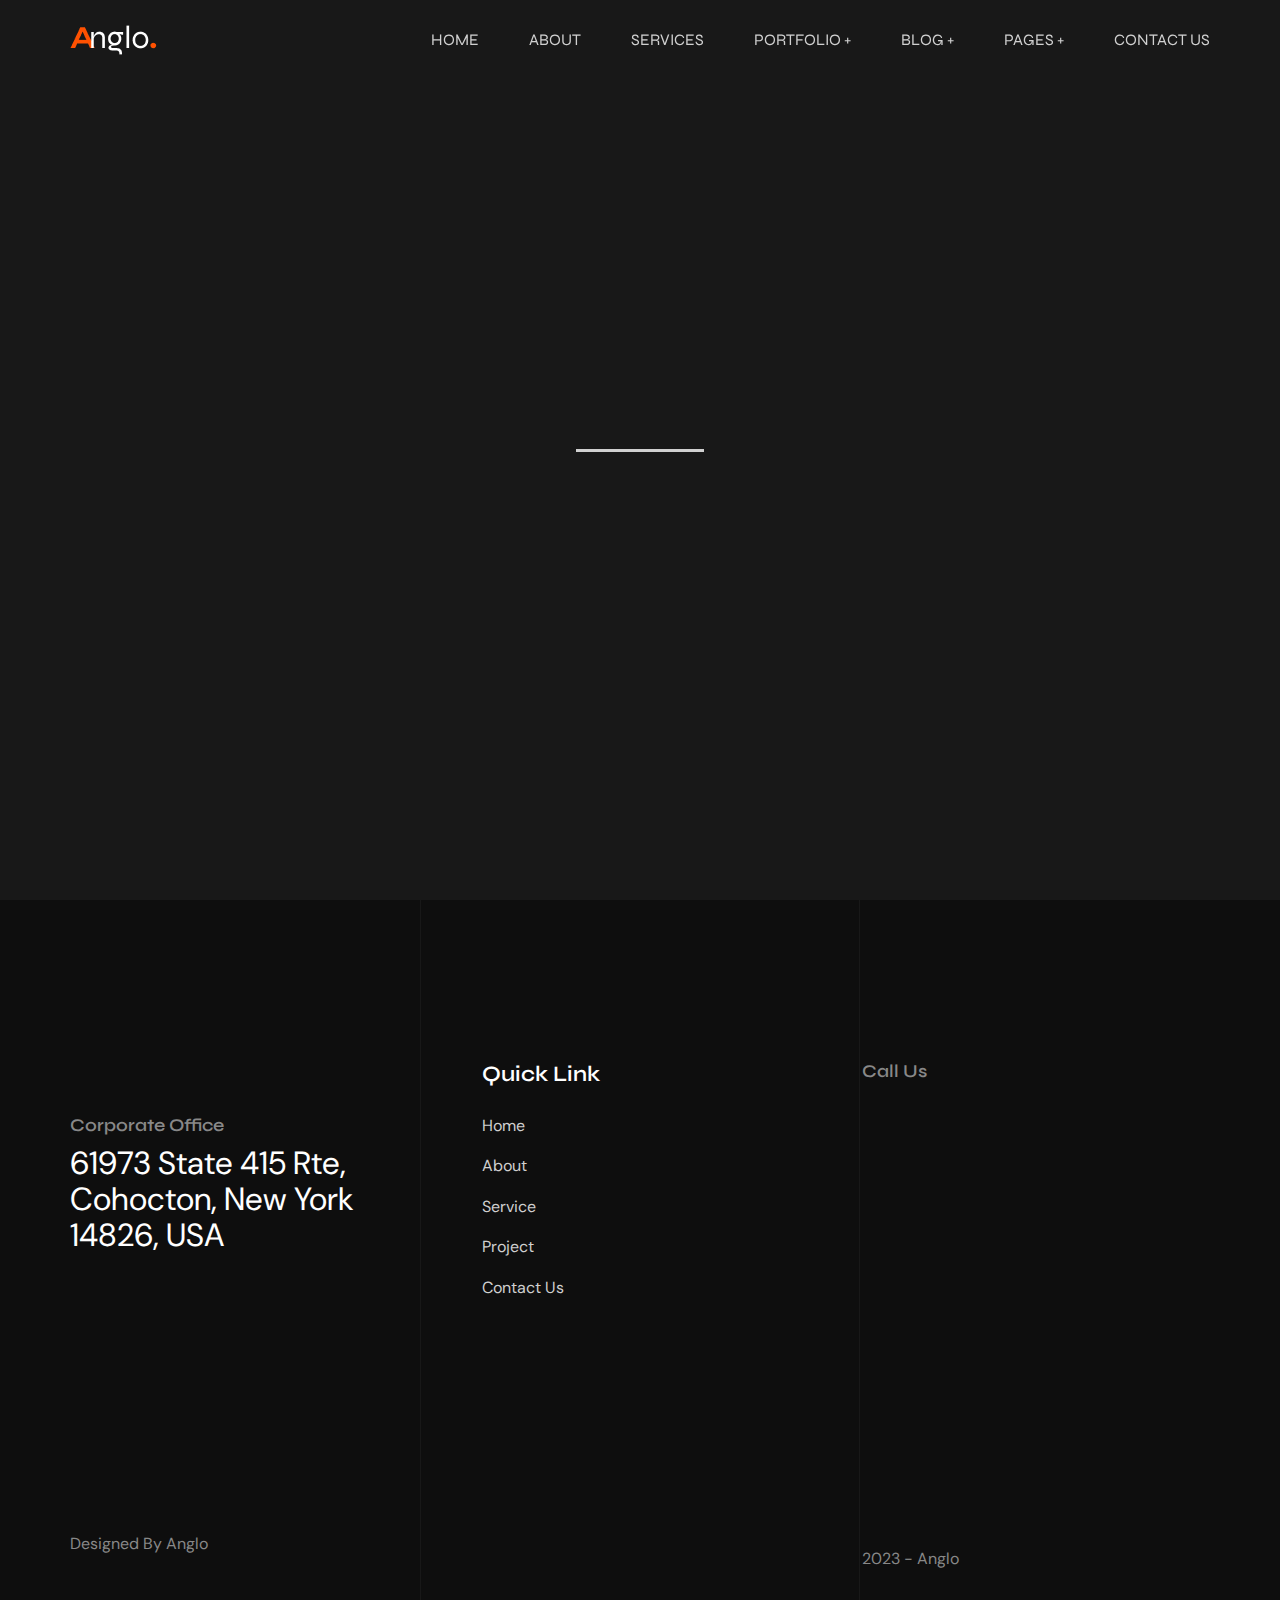
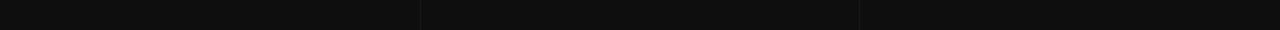
<file: comming-soon.html>
<!DOCTYPE html>
<html lang="en">
<head>
    <!-- Meta Tags -->
    <meta charset="UTF-8">
    <meta http-equiv="X-UA-Compatible" content="IE=edge">
    <meta name="viewport" content="width=device-width, initial-scale=1.0">
    <meta name="author" content="Sifency">
    <!-- Favicon Icon -->
    <link rel="icon" href="assets/img/favicon.png">
    <!-- Site Title -->
    <title>Anglo - Architecture & Interior Design HTML Template</title>
    <link rel="stylesheet" href="assets/css/plugins/bootstrap.min.css">
    <link rel="stylesheet" href="assets/css/plugins/owl.carousel.css">
    <link rel="stylesheet" href="assets/css/plugins/owl.theme.default.css">
    <link rel="stylesheet" href="assets/css/plugins/animate.min.css">
    <link rel="stylesheet" href="assets/css/plugins/aos.css">
    <link rel="stylesheet" href="assets/css/style.css">
</head>
<body>

    <!-- Start Preloader-->
    <div class="loader">
      <div class="cs-loader-line"></div>
    </div>
    <!-- End Preloader-->

    <!-- Start Navbar Section -->
    <header class="cs-site-navbar cs-navbar-style cs_sticky_header">
      <div class="container">
        <div class="cs_main_header">
          <div class="cs_main_header_in">
            <div class="cs_main_header_left">
              <a href="index.html"  class="cs_site_branding">
                <img src="assets/img/Anglo.png" alt="">
              </a>
            </div>
            <div class="cs_main_header_right">
              <div class="cs_nav">
                <ul class="cs_nav_list">
                  <li>
                    <a href="index.html">Home</a>
                  </li>
                  <li>
                    <a href="about.html">About</a>
                  </li>
                  <li>
                    <a href="services.html">Services</a>
                  </li>
                  <li class="menu-item-has-children">
                    <a href="portfolio.html">Portfolio +</a>
                    <ul>
                      <li>
                        <a href="portfolio.html">Portfolio</a>
                      </li>
                      <li>
                        <a href="portfolio-details.html">Portfolio Details</a>
                      </li>
                    </ul>
                  </li>
                  <li class="menu-item-has-children">
                    <a href="">Blog +</a>
                    <ul>
                      <li>
                        <a href="blog.html">Blog</a>
                      </li>
                      <li>
                        <a href="blog-details.html">Blog Details</a>
                      </li>
                    </ul>
                  </li>
                  <li class="menu-item-has-children">
                    <a href="#">Pages +</a>
                    <ul>
                      <li>
                        <a href="team.html">Team</a>
                      </li>
                      <li>
                        <a href="team-details.html">Team Details</a>
                      </li>
                      <li>
                        <a href="comming-soon.html">Coming Soon</a>
                      </li>
                      <li>
                        <a href="404.html">404</a>
                      </li>
                    </ul>
                  </li>
                  <li>
                    <a href="contact-us.html">Contact Us</a>
                  </li>
                </ul>
              </div>
            </div>
          </div>
        </div>
      </div>
      </header>
    <!-- End Navbar Section -->

  <!-- Start Comming Soon Content -->  
  <section class="full-height">
    <div class="container">
      <div class="coming-content">
          <div class="timmer p-tb-2" id="countdown">
            <ul class="counter jus-center">
                <li><span id="d"></span><h5 class="days">Days</h5></li>
                <li><span id="h"></span><h5 class="hours">Hours</h5></li>
                <li><span id="m"></span><h5 class="minutes">Minutes</h5></li>
                <li><span id="s"></span><h5 class="seconds">Seconds</h5></li>
            </ul> 
          </div>       
          <div class="com-text">
            <h2 class="p-b-2" data-aos="fade-up" data-aos-duration="700">Stay Tuned for Our Exciting New Launch!</h2>
            <p class="p-b-2">An interior design agency can create content that showcases its work, highlights design trends, and provides educational resources for clients and followers. Some potential content ideas for an interior design agency. An interior design agency can create content that showcases its work.</p>
          </div>
        </div>
    </div>
  </section>
  <!-- End Comming Soon Content -->

    <!-- Start Footer -->
    <footer class="cs-footer p-t-10 p-b-2">
        <div class="container">
          <div class="row">
              <div class="col-lg-4 col-sm-12 cs-footer-item1">
                <div class="footer-item">
                  <div class="p-b-2 wow animate__fadeInUp" data-wow-duration="0.5s">
                    <img src="assets/img/Anglo.png" alt="">
                  </div>
                  <h6>Corporate Office</h6>
                  <p class="f-address m-r-5">61973 State 415 Rte, Cohocton, New York 14826, USA</p>
                </div>
                <div class="f-copy f-credit">
                  <p>Designed By Anglo</p>
                </div>
              </div>
              <div class="col-lg-4 col-sm-12">
                  <div class="footer-item p-l-2">
                      <h5>Quick Link</h5>
                      <ul class="p-t-1">
                          <li><a href="index.html">Home</a></li>
                          <li><a href="about.html">About</a></li>
                          <li><a href="services.html">Service</a></li>
                          <li><a href="portfolio.html">Project</a></li>
                          <li><a href="contact-us.html">Contact Us</a></li>
                      </ul>
                  </div>
              </div>
              <div class="col-lg-4 col-sm-12">
                  <div class="footer-item">
                    <div class="f-contact-info">
                      <h6>Call Us</h6>
                      <h3 class="f-number wow animate__fadeInUp" data-wow-duration="0.5s">(907) 262-2578</h3>
                      <h3 class="f-number wow animate__fadeInUp" data-wow-duration="0.7s">(907) 822-3177</h3>
                      <div class="m-t-2rem p-tb-2 b-tb-1px" data-aos="fade-up" data-aos-duration="1000">
                        <h6>Drop Us Message</h6>
                        <span class="f-mail">hello@anglo.com</span> 
                      </div>
                      <div class="f-copy">
                        <p>2023 - Anglo</p>
                      </div>
                    </div>
                  </div>
              </div>
          </div>
      </div>  
      </footer>
      <!-- End Footer -->

    <!-- Start Scroll To Top -->
    <a class="to-top" href="#">
          <svg width="70" height="70" viewBox="0 0 98 98" fill="none" xmlns="http://www.w3.org/2000/svg">
            <circle cx="49.0645" cy="49.1549" r="47.8649" stroke="#393939"/>
            <path d="M64.1471 57.8606L49.4516 40.4492L33.9823 57.8606" stroke="#CCCCCC"/>
          </svg>        
    </a>
    <!-- End Scroll To Top -->
    
    <!-- Script -->
    <script src="assets/js/plugins/jQuery-3.6.0.min.js"></script>
    <script src="assets/js/plugins/bootstrap.min.js"></script>
    <script src="assets/js/plugins/owl.carousel.min.js"></script>
    <script src="assets/js/plugins/counter.js"></script>
    <script src="assets/js/plugins/anime.min.js"></script> 
    <script src="assets/js/plugins/wow.min.js"></script>
    <script src="assets/js/plugins/aos.js"></script> 
    <script src="assets/js/main.js"></script>
    <!-- Script -->
    
</body>
</html>
</file>
<file: assets/css/style.css>
/*--------------------------------------------------------------
>> TABLE OF CONTENTS:
----------------------------------------------------------------
/*--------------------------------------------------------------
01_Typography
02 General_Style
03_ Button_Style
04_ Heading_Area_Caption_Text_Style
05 Social-Link-Style
06_ 3-Col-Box-Style
07_ Splite_Text-Style
08_ Preloader_Style
09_ Header_Navbar_Style
10_ Footer_Section_Style
11_ Padding_Style
12_ Margine_Style
13_ Breadcrumb_Section_Style
14_ Hero_Section_Style
15_ CTA_Style
16_ Blog_Style
17_ About_Style
18_ Funfact_Section_Style
19_ Project_Section_Style
20_ Team_Page&Section_Style
21_ Testimonial_Section_Style
22_ Work_Process_Section_Style
23_ Contact_Page_Style
24_ FAQ_Page_Style
25_ Service_Section_Style
26_ 404 Page_Style
27_ Coming_Section_Style
----------------------------------------------------------------*/

/*--------------------------------------------------------------
01_ Typography
----------------------------------------------------------------*/
@import url("https://fonts.googleapis.com/css2?family=DM+Sans&family=Syne:wght@400;500;600&display=swap");
body,
html {
  color: #d0d0d0;
  font-family: "DM Sans", sans-serif;
  font-size: 16px;
  font-weight: 400;
  line-height: 1.6em;
  overflow-x: hidden;
  background-color: #181818;
  /* background-image: url(../img/bg-line-main.png); */
  background-position: center;
}

h1,
h2,
h3,
h4,
h5,
h6 {
  clear: both;
  color: #fff;
  padding: 0;
  margin: 0 0 15 0;
  font-weight: 600;
  line-height: 1.3em;
  font-family: "Syne", sans-serif;
}

h1 {
  font-size: 5rem;
}

h2 {
  font-size: 3.75rem;
  line-height: 1.2;
}

h3 {
  font-size: 2rem;
}

h4 {
  font-size: 26px;
}

h5 {
  font-size: 22px;
}

h6 {
  font-size: 18px;
}

p {
  font-size: 16px;
  line-height: 1.8rem;
  margin-bottom: 15px;
}

.text-upper {
  text-transform: uppercase;
  font-size: 18px;
  font-weight: 400;
  line-height: 18px;
}

ul {
  margin: 0px 0px 25px 0px;
  padding-left: 20px;
  list-style: square outside none;
}

ol {
  margin-left: 20px;
  margin-bottom: 25px;
}

li {
  list-style: none;
}

img {
  border: 0;
  max-width: 100%;
  height: auto;
}

a {
  color: inherit;
  text-decoration: none;
  transition: all 0.3s ease;
}

a:hover {
  text-decoration: none;
  color: #ff5101;
}

button {
  color: inherit;
  transition: all 0.3s ease;
}

b,
strong {
  font-weight: bold;
}

input, textarea {
  color: #393939;
}

ol > li {
  text-align: center;
  list-style-position: inside;
}

@media screen and (max-width: 991px) {
  h1 {
    font-size: 3rem;
    margin-bottom: 10px;
  }
  h2 {
    font-size: 2.5rem;
    margin-bottom: 10px;
  }
}
/*--------------------------------------------------------------
02_ General Style
----------------------------------------------------------------*/
/* Bootstrap Class */
@media screen and (min-width: 1199px) {
  .container {
    padding: 0px;
  }
  .container .row {
    margin: 0px;
    padding: 0px;
  }
  .container .row .col-lg-8 {
    padding: 0px;
  }
  .container .row .col-lg-4 {
    padding: 0px;
  }
  .container .row .col-lg-3 {
    padding: 0px;
  }
  .container .row .col-lg-5 {
    padding: 0px;
  }
  .container .row .col-lg-6 {
    padding: 0px;
  }
  .container .row .col-lg-7 {
    padding: 0px;
  }
}
/* General Style */
.b-space {
  margin-left: 30px;
  margin-right: 30px;
}

.jus-center {
  display: flex;
  align-items: center;
  justify-content: center;
}

.justi-center {
  justify-content: center;
}

.full-height {
  background-image: url(../img/full-h-bg.jpg);
  height: 100vh;
  display: flex;
  align-items: center;
}

svg:hover path {
  fill: #ff5101;
  transition: 0.3s ease-out;
}

html {
  scroll-behavior: smooth;
}

.link-active {
  color: #ff5101;
}

/*--------------------------------------------------------------
## Anime Js Style
----------------------------------------------------------------*/
.text-wrapper {
  position: relative;
  display: inline-block;
  padding-top: 0.1em;
  padding-right: 0.05em;
  padding-bottom: 0.15em;
}

.letter {
  display: inline-block;
  line-height: 1em;
}

.ml12 .letter {
  display: inline-block;
  line-height: 1em;
}

.ml13 .letter {
  display: inline-block;
  line-height: 1em;
}

/*--------------------------------------------------------------
03 Button_Style
----------------------------------------------------------------*/
.cs_round_btn_wrap {
  padding: 15px;
  margin: -15px;
  display: inline-block;
}

.cs_round_btn {
  position: relative;
  overflow: hidden;
  height: 155px;
  min-width: 155px;
  display: inline-flex;
  align-items: center;
  justify-content: center;
  border: 1px solid #fff;
  border-radius: 50%;
  padding: 30px 15px;
  color: #fff;
}

.cs_round_btn:hover {
  border: 1px solid #ff5101;
}

.cs_round_btn_wrap a {
  text-transform: uppercase;
  color: #fff;
}

.cs_round_btn span {
  position: absolute;
  width: 0px;
  height: 0px;
  left: 0;
  top: 0;
  background-color: #ff5101;
  z-index: -1;
  border-radius: 100%;
  transition: all 0.7s;
  transform: translate(-50%, -50%);
}

.cs_round_btn:hover {
  color: #fff;
}

.cs_round_btn:hover span {
  height: 400px;
  width: 400px;
  opacity: 1;
}

.cs_circle_btn_wrap {
  position: relative;
  display: inline-block;
  transform: rotate(-20deg);
  opacity: 0;
  top: -30px;
  transition: all 0.65s ease-in-out;
}

.cs_circle_btn_wrap {
  top: 0;
  opacity: 1;
}

.cs_circle_btn_wrap {
  transform: rotate(0deg);
  transition-delay: 1.3s;
}

.p-btn {
  border: 1px solid #fff;
  border-radius: 180px;
  height: 160px;
  width: 160px;
  display: flex;
  justify-content: center;
  align-items: center;
  font-family: "Syne", sans-serif;
  font-size: 18px;
  text-transform: uppercase;
  text-align: center;
}

.p-btn:hover {
  border: 1px solid #ff5101;
  background-color: #ff5101;
  transition: all 0.3s ease-out;
  color: #fff;
}

button {
  font-family: "Syne", sans-serif;
  font-size: 18px;
  text-transform: uppercase;
  text-align: center;
  padding: 18px 25px;
  color: #fff;
  border: none;
  background-color: transparent;
  background-image: url(../img/btn-bg.svg);
  background-position: left;
  background-repeat: no-repeat;
}
button i {
  margin-left: 5px;
}

button:hover {
  background-color: #ff5101;
}
button:hover a {
  color: #fff;
  margin-right: 0.5rem;
}

.primary-btn {
  font-family: "Syne", sans-serif;
  font-size: 18px;
  text-transform: uppercase;
  text-align: center;
  padding: 19px 25px;
  color: #fff;
  background-image: url(../img/btn-bg.svg);
  background-position: left;
  background-repeat: no-repeat;
}
.primary-btn svg {
  margin-left: 5px;
}

.primary-btn:hover {
  background-color: #ff5101;
}

.primary-btn:hover {
  color: #fff;
}

.text-btn a {
  color: #fff;
  text-transform: uppercase;
  margin-right: 7px;
}
.text-btn a:hover {
  color: #ff5101;
}
.text-btn a:hover svg {
  color: #ff5101;
}

/*--------------------------------------------------------------
04 Heading_Area_Caption_Text_Style
----------------------------------------------------------------*/
.caption {
  display: flex;
  flex-direction: column;
}
.caption p {
  font-size: 18px;
  text-transform: uppercase;
  position: relative;
}
.caption p:after {
  content: "";
  display: block;
  width: 75px;
  height: 1px;
  background: #ff5101;
  position: absolute;
  left: 65px;
  top: 50%;
}

/*--------------------------------------------------------------
05 Social-Link-Style
----------------------------------------------------------------*/
.d-social .social-item {
  display: flex;
  flex-wrap: wrap;
}
.d-social .social-item a {
  padding: 1rem 1.5rem;
  border: 1px solid #393939;
  margin-right: 1rem;
  margin-bottom: 1rem;
  text-transform: uppercase;
  color: #fff;
  font-size: 16px;
}
.d-social a:hover {
  color: #fff;
  background-color: #ff5101;
  transition: 0.3s ease-out;
}

/*--------------------------------------------------------------
06 3-Col-Box-Style
----------------------------------------------------------------*/
.box-inner {
  padding: 3rem;
  background-color: #0e0e0e;
}

@media screen and (min-width: 1199px) {
  .box-inner-1 {
    margin-right: 15px;
  }
  .box-inner-2 {
    margin: 0px 15px;
  }
  .box-inner-3 {
    margin-left: 15px;
  }
}
/*--------------------------------------------------------------
07 Splite_Text-Style
----------------------------------------------------------------*/
#split-text {
  display: inline-block;
  font-size: 60px;
  line-height: 1.2em;
  font-weight: bold;
  color: #fff;
  font-family: "Syne", sans-serif;
}

#split-text span {
  display: inline-block;
  transform: translateY(100%);
  transition: transform 0.5s ease-in-out;
  margin-right: 5px; /* adjust the value to your preference */
}

#split-text span:last-child {
  margin-right: 0;
}

#split-text span:nth-child(odd) {
  transform-origin: left;
}

#split-text span:nth-child(even) {
  transform-origin: right;
}

/*--------------------------------------------------------------
08 Preloader_Style
----------------------------------------------------------------*/
.loader {
  position: fixed;
  z-index: 99;
  top: 0;
  left: 0;
  width: 100%;
  height: 100%;
  background: #181818;
  display: flex;
  justify-content: center;
  align-items: center;
}

.loader.hidden {
  animation: fadeOut 1s;
  animation-fill-mode: forwards;
}

@keyframes fadeOut {
  100% {
    opacity: 0;
    visibility: hidden;
  }
}
.cs-loader-line {
  margin: 0 auto;
  width: 10%;
  height: 3px;
  background-color: #d0d0d0;
  animation: cs-loader-line 1s ease-in-out infinite alternate;
}

@keyframes cs-loader-line {
  0% {
    transform: scaleX(0.1);
    -webkit-transform: scaleX(0.1);
  }
  100% {
    transform: scaleX(2);
    -webkit-transform: scaleX(2);
  }
}
/*--------------------------------------------------------------
09__Header Style
----------------------------------------------------------------*/
.cs-site-navbar {
  position: relative;
  z-index: 101;
}

.cs_site-branding {
  display: inline-block;
  max-width: 180px;
}

.cs-site-navbar {
  position: absolute;
  width: 100%;
  left: 0;
  top: 0px;
  transition: all 0.4s ease;
}

.cs-site-navbar.cs-navbar-style .cs_main_header_in,
.cs-site-navbar.cs-navbar-style .cs_top_header_in {
  display: flex;
  align-items: center;
  flex-wrap: wrap;
  justify-content: space-between;
  height: 80px;
  position: relative;
}
.cs-site-navbar.cs-navbar-style .cs_main_header_right {
  display: flex;
  align-items: center;
  height: 100%;
  font-family: "syne";
  text-transform: uppercase;
}

.cs_nav + .cs_toolbox {
  margin-left: 55px;
}

.cs-site-navbar.cs-navbar-style.cs_sticky-active {
  background-color: #d0d0d0;
  box-shadow: 0 10px 10px -10px rgba(33, 43, 53, 0.1);
}

.cs_nav ul {
  margin: 0;
  padding: 0;
  list-style: none;
}

.cs_sticky_header {
  position: fixed !important;
  width: 100%;
  z-index: 999;
}

.cs_gescout_sticky {
  position: fixed !important;
  top: -110px;
  opacity: 0;
  transition: all 0.4s ease;
  background-color: #181818;
}

.cs_gescout_show {
  top: 0 !important;
  opacity: 1;
}

.cs_site_branding {
  display: inline-block;
}
.cs_site_branding img {
  max-height: 45px;
}

@media screen and (min-width: 1200px) {
  .cs_main_header {
    position: relative;
  }
  .cs_main_header .container-fluid {
    padding-right: 40px;
    padding-left: 40px;
  }
  .cs_main_header_center,
  .cs_top_header_center {
    position: absolute;
    left: 50%;
    top: 50%;
    transform: translate(-50%, -50%);
  }
  .cs-site-navbar.cs-navbar-style .cs_main_header_center {
    display: flex;
    justify-content: center;
    align-items: center;
    height: 100%;
    width: 100%;
    max-width: calc(100% - 300px);
  }
  .cs-site-navbar.cs-navbar-style .cs_main_header_left {
    height: 100%;
    display: flex;
    justify-content: center;
    align-items: center;
  }
  .cs_nav {
    display: flex;
    align-items: center;
    height: 100%;
    line-height: 1.6em;
    font-size: 16px;
  }
  .cs_nav .cs_nav_list {
    display: flex !important;
    flex-wrap: wrap;
    height: inherit;
  }
  .cs_nav .cs_nav_list > li {
    margin-right: 50px;
    height: inherit;
  }
  .cs_nav .cs_nav_list > li:last-child {
    margin-right: 0;
  }
  .cs_nav .cs_nav_list > li > a {
    padding: 10px 0;
    display: inline-flex;
    position: relative;
    height: inherit;
    align-items: center;
  }
  .cs_nav .cs_nav_list > li > ul {
    left: 0;
    top: calc(100% + 15px);
  }
  .cs_nav .cs_nav_list > li:hover > ul {
    top: 100%;
    opacity: 1;
    visibility: visible;
    transition: all 0.4s ease;
  }
  .cs_nav .cs_nav_list > li.menu-item-has-children > a {
    position: relative;
  }
  .cs_nav .cs_nav_list li:not(.cs_mega_menu) {
    position: relative;
  }
  .cs_nav .cs_nav_list ul {
    width: 260px;
    background-color: #0e0e0e;
    position: absolute;
    box-shadow: 0px 1px 2px 0px rgba(2, 0, 181, 0.1);
    border-top: 2px solid #ff5101;
    padding: 10px 0;
    z-index: 100;
    opacity: 0;
    visibility: hidden;
    display: block !important;
    border-radius: 0px 0px 5px 5px;
    transition: all 0.1s ease;
  }
  .cs_nav .cs_nav_list ul li:hover ul {
    top: 0px;
  }
  .cs_nav .cs_nav_list ul li:hover > ul {
    opacity: 1;
    visibility: visible;
    transition: all 0.4s ease;
  }
  .cs_nav .cs_nav_list ul a {
    display: block;
    line-height: inherit;
    padding: 10px 20px;
  }
  .cs_nav .cs_nav_list ul ul {
    top: 15px;
    left: 100%;
  }
  .cs_munu_toggle,
  .cs_munu_dropdown_toggle {
    display: none;
  }
  .cs_nav .cs_nav_list .cs_mega_wrapper {
    width: 1296px !important;
    left: 50%;
    transform: translateX(-50%);
    display: flex !important;
    position: absolute;
    padding: 5px 15px 10px;
  }
  .cs_nav .cs_nav_list .cs_mega_wrapper a {
    padding: 5px 10px;
  }
  .cs_nav .cs_nav_list .cs_mega_wrapper a img {
    border-radius: 5px;
    border: 1px solid rgba(181, 181, 181, 0.1);
    transition: all 0.5s ease;
  }
  .cs_nav .cs_nav_list .cs_mega_wrapper a:hover img {
    border-color: rgba(208, 208, 208, 0.6);
  }
  .cs_nav .cs_nav_list .cs_mega_wrapper > li {
    flex: 1;
    padding: 10px 0;
  }
  .cs_nav .cs_nav_list .cs_mega_wrapper > li > a:hover {
    background-color: transparent;
  }
  .cs_nav .cs_nav_list .cs_mega_wrapper > li ul {
    position: initial;
    border: none;
    padding: 0;
    width: 100%;
    box-shadow: none;
    background-color: transparent;
  }
  .cs_nav .cs_nav_list > li ul:not(.cs_mega_wrapper) .menu-item-has-children > a {
    position: relative;
  }
}
@media screen and (max-width: 1199px) {
  .cs_munu_dropdown_toggle {
    position: absolute;
    height: 30px;
    width: 100%;
    right: 20px;
    top: 5px;
  }
  .cs_munu_dropdown_toggle:before, .cs_munu_dropdown_toggle:after {
    content: "";
    display: block;
    position: absolute;
    left: 95%;
    top: 50%;
    transform: translate(-50%, -50%);
    height: 2px;
    width: 10px;
    background-color: #ff5101;
    transition: all 0.3s ease;
    cursor: pointer;
  }
  .cs_munu_dropdown_toggle:before {
    transform: translate(-50%, -50%) rotate(90deg);
  }
  .cs_munu_dropdown_toggle.active:before {
    transform: translate(-50%, -50%) rotate(0deg);
  }
  .cs_nav .cs_nav_list {
    position: absolute;
    width: 100vw;
    left: -15px;
    background-color: #181818;
    padding: 10px 0;
    display: none;
    top: 100%;
    border-top: 1px solid #0e0e0e;
    border-bottom: 1px solid #0e0e0e;
    overflow: auto;
    max-height: calc(100vh - 80px);
    line-height: 1.6em;
  }
  .cs_nav .cs_nav_list ul {
    padding-left: 15px;
    display: none;
  }
  .cs_nav .cs_nav_list a {
    display: block;
    padding: 8px 20px;
  }
  .cs_nav .menu-item-has-children {
    position: relative;
  }
  /*     Mobile Menu Button     */
  .cs_munu_toggle {
    display: inline-block;
    width: 30px;
    height: 27px;
    cursor: pointer;
    position: absolute;
    top: 27px;
    right: 30px;
  }
  .cs_munu_toggle span,
  .cs_munu_toggle span:before,
  .cs_munu_toggle span:after {
    width: 100%;
    height: 2px;
    background-color: currentColor;
    display: block;
  }
  .cs_munu_toggle span {
    margin: 0 auto;
    position: relative;
    top: 12px;
    transition-duration: 0s;
    transition-delay: 0.2s;
  }
  .cs_munu_toggle span:before {
    content: "";
    position: absolute;
    margin-top: -9px;
    transition-property: margin, transform;
    transition-duration: 0.2s;
    transition-delay: 0.2s, 0s;
  }
  .cs_munu_toggle span:after {
    content: "";
    position: absolute;
    margin-top: 9px;
    transition-property: margin, transform;
    transition-duration: 0.2s;
    transition-delay: 0.2s, 0s;
  }
  .cs-site-navbar.cs-navbar-style .cs_munu_toggle {
    top: 50%;
    right: 0px;
    margin-top: -13px;
  }
  .cs_toggle_active span {
    background-color: rgba(0, 0, 0, 0);
    transition-delay: 0.2s;
  }
  .cs_toggle_active span:before {
    margin-top: 0;
    transform: rotate(45deg);
    transition-delay: 0s, 0.2s;
  }
  .cs_toggle_active span:after {
    margin-top: 0;
    transform: rotate(-45deg);
    transition-delay: 0s, 0.2s;
  }
  .cs_nav .cs_nav_list a {
    position: relative;
  }
  .cs-site-navbar.cs-navbar-style .cs_main_header_in {
    height: 80px;
  }
  .cs_hamburger span {
    height: 3px;
  }
  .cs-site-navbar .current-menu-item > a:before {
    display: none;
  }
  .cs-site-navbar.cs-navbar-style .cs_main_header_center .cs_site_branding {
    position: absolute;
    left: 0px;
    top: 50%;
    transform: translateY(-50%);
  }
  .cs-site-navbar.cs-navbar-style {
    top: 0;
  }
  .cs-site-navbar.cs-navbar-style .cs_icon_btn {
    width: 38px;
    height: 38px;
  }
  .cs_side_header {
    display: none;
  }
}
@media screen and (max-width: 991px) {
  .cs-site-navbar .container {
    max-width: 100%;
  }
  .cs-site-navbar.cs-navbar-style .cs_action_box > *:not(:last-child) {
    margin-right: 25px;
  }
  .cs-site-navbar.cs-navbar-style .cs_btn {
    padding: 8px;
  }
}
@media screen and (max-width: 575px) {
  .cs_hamburger_wrap .cs_hamburger {
    margin-right: 0;
  }
  .cs-site-navbar.cs-navbar-style .cs_btn span {
    display: none;
  }
  .cs-site-navbar.cs-navbar-style .cs_btn svg {
    margin-right: 0;
    width: 20px;
    height: 20px;
  }
}
/*--------------------------------------------------------------
10 Footer_Section_Style
----------------------------------------------------------------*/
.cs-footer {
  background-color: #0e0e0e;
  background-image: url(../img/line-2.png);
  background-position: center;
}
.cs-footer .f-number {
  font-family: "DM Sans", sans-serif;
  font-size: 2.5rem;
}
.cs-footer .f-copy {
  margin-bottom: 3rem;
  padding-top: 10rem;
}
.cs-footer .f-copy p {
  color: #888888;
}
.cs-footer ul {
  padding-left: 0px;
}
.cs-footer ul li {
  padding-bottom: 15px;
}
.cs-footer img {
  padding-bottom: 1rem;
}
.cs-footer .f-mail {
  font-size: 45px;
  line-height: 52px;
  color: #fff;
  font-weight: bold;
}
.cs-footer h6 {
  color: #888888;
}

.f-address {
  font-family: "DM Sans", sans-serif;
  font-size: 32px;
  line-height: 36px;
  color: #fff;
}

.cs-footer-item1 {
  display: flex;
  flex-direction: column;
  justify-content: space-between;
}

.b-tb-1px {
  border-top: 1px solid #181818;
  border-bottom: 1px solid #181818;
  opacity: 100%;
}

.f-contact-info h6 {
  margin-left: 2rem;
}
.f-contact-info h3 {
  margin-left: 2rem;
}
.f-contact-info p {
  margin-left: 2rem;
}
.f-contact-info span {
  margin-left: 2rem;
}

.to-top {
  position: fixed;
  bottom: 35px;
  right: 35px;
  cursor: pointer;
  z-index: 10;
  color: #ff5101;
  opacity: 0;
  pointer-events: none;
  transition: all 0.4s;
}

.to-top:hover {
  background-color: #ff5101;
  border-radius: 50px;
}

.to-top.active {
  bottom: 35px;
  pointer-events: auto;
  opacity: 1;
}

@media screen and (max-width: 1199px) {
  .cs-footer .f-copy {
    margin-bottom: 1.5rem;
    padding-top: 3rem;
  }
  .b-tb-1px {
    border: none;
  }
}
@media screen and (max-width: 1024px) {
  .f-contact-info h6 {
    margin-left: 0rem;
  }
  .f-contact-info h3 {
    margin-left: 0rem;
  }
  .f-contact-info p {
    margin-left: 0rem;
  }
  .f-contact-info span {
    margin-left: 0rem;
    font-size: 2.5rem;
  }
  .cs-footer-item1 {
    margin-bottom: 3rem;
  }
  .f-credit {
    display: none;
  }
}
/*--------------------------------------------------------------
11 Padding_Style
----------------------------------------------------------------*/
@media screen and (min-width: 767px) {
  .p-tb-10 {
    padding-top: 10rem;
    padding-bottom: 10rem;
  }
  .p-t-10 {
    padding-top: 10rem;
  }
  .p-b-10 {
    padding-bottom: 10rem;
  }
  .p-tb-5 {
    padding-top: 5rem;
    padding-bottom: 5rem;
  }
  .p-t-5 {
    padding-top: 5rem;
  }
  .p-b-5 {
    padding-bottom: 5rem;
  }
  .p-b-6 {
    padding-bottom: 6rem;
  }
  .p-b-7 {
    padding-bottom: 8rem;
  }
  .p-tb-3 {
    padding-top: 3rem;
    padding-bottom: 3rem;
  }
  .p-t-3 {
    padding-top: 3rem;
  }
  .p-t-1 {
    padding-top: 1rem;
  }
  .p-b-3 {
    padding-bottom: 3rem;
  }
  .p-tb-2 {
    padding-top: 2rem;
    padding-bottom: 2rem;
  }
  .p-t-2 {
    padding-top: 2rem;
  }
  .p-l-1 {
    padding-left: 1rem;
  }
  .p-lr-1 {
    padding-left: 1rem;
    padding-right: 1rem;
  }
  .p-l-2 {
    padding-left: 2rem;
  }
  .p-r-2 {
    padding-right: 2rem;
  }
  .p-lr-5 {
    padding-left: 5rem;
    padding-right: 5rem;
  }
  .p-lr-10 {
    padding-left: 10rem;
    padding-right: 10rem;
  }
  .p-b-2 {
    padding-bottom: 0.5rem;
  }
}
@media screen and (max-width: 991px) {
  .p-tb-10 {
    padding-top: 5rem;
    padding-bottom: 5rem;
  }
  .p-t-10 {
    padding-top: 5rem;
  }
  .p-b-10 {
    padding-bottom: 5rem;
  }
  .p-tb-5 {
    padding-top: 2rem;
    padding-bottom: 2rem;
  }
  .p-t-5 {
    padding-top: 2rem;
  }
  .p-b-5 {
    padding-bottom: 2rem;
  }
  .p-b-6 {
    padding-bottom: 2.5rem;
  }
  .p-b-7 {
    padding-bottom: 2.5rem;
  }
  .p-tb-3 {
    padding-top: 1.5rem;
    padding-bottom: 1.5rem;
  }
  .p-t-3 {
    padding-top: 1.5rem;
  }
  .p-t-1 {
    padding-top: 0.5rem;
  }
  .p-b-3 {
    padding-bottom: 1.5rem;
  }
  .p-tb-2 {
    padding-top: 0.5rem;
    padding-bottom: 0.5rem;
  }
  .p-t-2 {
    padding-top: 0.5rem;
  }
  .p-l-1 {
    padding-left: 0.5rem;
  }
  .p-l-2 {
    padding-left: 0.5rem;
  }
  .p-r-2 {
    padding-right: 0.5rem;
  }
  .p-lr-5 {
    padding-left: 2rem;
    padding-right: 2rem;
  }
  .p-lr-10 {
    padding-left: 5rem;
    padding-right: 5rem;
  }
  .p-b-2 {
    padding-bottom: 0.5rem;
  }
}
@media screen and (max-width: 767px) {
  .p-tb-10 {
    padding-top: 5rem;
    padding-bottom: 5rem;
  }
  .p-t-10 {
    padding-top: 5rem;
  }
  .p-b-10 {
    padding-bottom: 5rem;
  }
  .p-tb-5 {
    padding-top: 3rem;
    padding-bottom: 3rem;
  }
  .p-t-5 {
    padding-top: 3rem;
  }
  .p-b-5 {
    padding-bottom: 3rem;
  }
}
/*--------------------------------------------------------------
 12 Margine_Style
----------------------------------------------------------------*/
@media screen and (min-width: 767px) {
  .m-tb-10rem {
    margin-top: 10rem;
    margin-bottom: 10rem;
  }
  .m-lr-25 {
    margin-left: 25px;
    margin-right: 25px;
  }
  .m-t-1rem {
    margin-top: 1rem;
  }
  .m-b-1rem {
    margin-bottom: 1rem;
  }
  .m-b-2rem {
    margin-bottom: 2rem;
  }
  .m-tb-2rem {
    margin-top: 2rem;
    margin-bottom: 2rem;
  }
  .m-r-5 {
    margin-right: 5rem;
  }
  .m-t-2rem {
    margin-top: 2rem;
  }
  .m-t-3 {
    margin-top: 3rem;
  }
  .m-t-5 {
    margin-top: 5rem;
  }
}
@media screen and (max-width: 991px) {
  .m-tb-10rem {
    padding-top: 5rem;
    padding-bottom: 5rem;
  }
}
@media screen and (max-width: 767px) {
  .m-tb-10rem {
    margin-top: 5rem;
    margin-bottom: 5rem;
  }
}
/*--------------------------------------------------------------
13 Breadcrumb_Section_Style
----------------------------------------------------------------*/
.sec-breadcrumb {
  background-image: url(../img/image\ \(2\)\ \(1\).png);
  background-repeat: no-repeat;
  background-position: center;
  background-size: cover;

}

.breadcrumb {
  margin: 0;
  display: flex;
  justify-content: center;
  padding-top: 5px;
}
.breadcrumb li {
  font-size: 16px;
}

.breadcrumb-item-active {
  color: #fff;
}

.breadcrumb-content {
  padding: 5rem 0rem;
}

/*--------------------------------------------------------------
14 Hero_Section_Style
----------------------------------------------------------------*/
.main-hero {
  background-position: center;
  background-size: cover;
  display: flex;
  align-items: center;
  animation: change 15s infinite ease-in-out;
  padding: 13.5rem 0rem;
  height: 100vh;
}

@keyframes change {
  0% {
    background-image: url(../img/ONYX_Shitje.jpg);
  }
  30% {
    background-image: url(../img/ONYX_Shitje2.jpg);
  }
  60% {
    background-image: url(../img/ONYX_Shitje3.jpg);
  }
  100% {
    background-image: url(../img/Onyx_Shitje4.png);
  }
}
.hero-content {
  display: flex;
  align-items: center;
}

.hero-subheading {
  /* max-width: 60%; */
  font-size: 18px;
  margin-left: 3rem;
}

.h-container h1 {
  font-size: 100px !important;
}

.hero-subheading span {
  width: 190px;
  height: 2px;
  background: #ff5101;
  display: inline-block;
  margin-bottom: 10px;
}

@media screen and (max-width: 991px) {
  .main-hero {
    padding: 10rem 0rem;
  }
  .h-container h1 {
    font-size: 62px !important;
  }
}
@media screen and (max-width: 767px) {
  .hero-content a {
    display: none;
  }
  .hero-subheading {
    margin: 1.5rem 0rem 0rem 0rem;
  }
}
/*--------------------------------------------------------------
15 CTA_Style
----------------------------------------------------------------*/
.cta .cta-content {
  background-image: url(../img/Onyx_Shitje2.png);
  background-position: center;
  background-repeat: no-repeat;
  background-size: cover;
  padding: 6rem 0rem;
}
.cta p {
  max-width: 800px;
  display: inline-block;
}
.cta a {
  margin-top: 25px;
}

@media screen and (max-width: 767px) {
  .cta p {
    max-width: 90%;
  }
}
@media screen and (max-width: 991px) {
  .cta-content {
    padding: 2rem !important;
  }
}
/*--------------------------------------------------------------
16 Blog_Style
----------------------------------------------------------------*/
.h-blog .blog-content .ha-blog {
  display: flex;
  justify-content: space-between;
  align-items: center;
}
.h-blog .blog-content .ha-blog h2 {
  max-width: 80%;
}

.p-box {
  padding: 3rem;
  background-color: #0e0e0e;
}
.p-box h6 {
  color: #fff;
}
.p-box .b-border {
  width: 17px;
  height: 3px;
  background: #ff5101;
  display: inline-block;
}

.blog-content {
  justify-content: space-between;
}

.b-details-content {
  max-width: 800px;
}
.b-details-content .info {
  display: flex;
  margin-bottom: 3rem;
}
.b-details-content .info a {
  margin-right: 30px;
}
.b-details-content p {
  margin-top: 2.5rem;
  margin-bottom: 2.5rem;
}
.b-details-content .b-images {
  max-width: 800px;
  display: flex;
  justify-content: space-between;
}
.b-details-content .b-line {
  width: 100%;
  height: 1px;
  background: #ff5101;
  display: inline-block;
}
.b-details-content .b-social {
  display: flex;
  align-items: center;
}
.b-details-content .b-social p {
  margin-right: 30px;
}
.b-details-content .b-social a {
  margin-right: 20px;
}
.b-details-content .b-social a i {
  color: #fff;
}
.b-details-content .b-social a:hover {
  margin-right: 20px;
}
.b-details-content .b-social a:hover i {
  color: #ff5101;
  transition: 0.3s ease-in-out;
}

@media screen and (max-width: 767px) {
  .p-box {
    padding: 2rem;
  }
  .p-box .b-border {
    width: 100px;
  }
}
@media screen and (max-width: 991px) {
  .box-inner {
    margin-bottom: 20px;
  }
  .box-inner-2 {
    margin-bottom: 20px;
  }
  .ha-blog h2 {
    width: 70%;
  }
  .b-images {
    width: 50%;
  }
}
/*--------------------------------------------------------------
17 About_Style
----------------------------------------------------------------*/
.a-about {
  display: flex;
  /* flex-direction:row-reverse; */
  align-items: center;
  padding: 0px 50px;
}
.a-about .progress-btn {
  display: flex;
  align-items: center;
  justify-content: space-between;
}
.a-about .co-progress {
  width: 400px;
}
.a-about .co-progress .progress-bar {
  margin-bottom: 20px;
}
.a-about .co-progress .progress-bar .bar {
  margin: 5px 0;
  text-align: left;
}
.a-about .co-progress .progress-line {
  position: relative;
  background: #fff;
  height: 4px;
  text-align: left;
  transform: scaleX(0);
  transform-origin: left;
  animation: animate 1s cubic-bezier(1, 0, 0.5, 1) forwards;
}
.a-about .co-progress .progress-line span {
  background: #ff5101;
  height: 4px;
  position: absolute;
  width: 90%;
}
.a-about .co-progress .progress-line span::after {
  position: absolute;
  content: "90%";
  right: 0;
  top: -35px;
  color: #fff;
}
.a-about .co-progress .cs-pline1 span {
  width: 85%;
}
.a-about .co-progress .cs-pline1 span::after {
  content: "85%";
}
.a-about .co-progress .cs-pline2 span {
  width: 95%;
}
.a-about .co-progress .cs-pline2 span::after {
  content: "95%";
}

@keyframes animate {
  100% {
    transform: scaleX(1);
  }
  100% {
    width: 100%;
  }
}
@media screen and (max-width: 1199px) {
  .a-img {
    max-width: 100%;
  }
  .progress-btn {
    display: flex;
    flex-direction: column;
    align-items: flex-start !important;
  }
}
@media screen and (max-width: 991px) {
  .a-img {
    margin-bottom: 3rem;
    margin-top: 2rem;
  }
  .a-about{
    display: flex;
    flex-direction: column-reverse;
    padding: 15px;
  }
}
@media screen and (max-width: 767px) {
  .a-img {
    margin-bottom: 3rem;
  }
}
/*--------------------------------------------------------------
18 Funfact_Section_Style
----------------------------------------------------------------*/
.cs-funfact {
  background-color: #0e0e0e;
  /* background-image: url(../img/line-2.png); */
  background-position: center;
  margin: 0rem 0rem;
}
.cs-funfact .fun-head {
  margin-bottom: 3rem;
}
.cs-funfact .fun-head p {
  padding: 1rem;
  padding-top: 0px;
}
.cs-funfact .item-container {
  border-top: 1px solid #181818;
}
.cs-funfact .item-container .fun-item {
  padding: 3rem 2rem 2rem 3rem;
}
.cs-funfact .item-container .fun-item .counter-container .counter {
  font-size: 100px;
  line-height: 120px;
  font-family: "DM Sans", sans-serif;
  font-weight: bold;
  padding-bottom: 15px;
  color: #fff;
}
.cs-funfact .item-container .fun-item p {
  font-size: 100px;
  line-height: 120px;
  font-family: "DM Sans", sans-serif;
  font-weight: bold;
  color: #fff;
  float: left;
  margin-right: 10px;
}

@media screen and (max-width: 1199px) {
  .item-container {
    border: none;
  }
  .item-container .fun-item {
    padding: 0rem !important;
  }
  .item-container .fun-item .counter {
    font-size: 70px !important;
  }
}
@media screen and (max-width: 991px) {
  .fun-item {
    margin: 2rem 0rem;
  }
  .cs-funfact .fun-head p {
    padding: 1rem 0rem;
  }
}
@media screen and (max-width: 767px) {
  .cs-funfact {
    margin: 0rem 0rem;
  }
  .cs-heading{
    font-size: 35px;
  }
}
/*--------------------------------------------------------------
19 Project_Section_Style
----------------------------------------------------------------*/
@media screen and (min-width: 1199px) {
  .cs-heading {
    max-width: 80%;
  }
  .cs-heading{
    font-size: 42px;
  }
}
.cs-heading {
  padding-left: 15px;
  line-height: 40px;
}

.project .p-cap {
  display: flex;
  justify-content: space-between;
  align-items: center;
}
.project h5 {
  margin-top: 1.5rem;
}

.p-col-1 {
  padding-right: 2rem;
}

.p-col-2 {
  padding: 2rem;
  margin-top: 1.5rem;
}

.p-col-3 {
  padding-left: 2rem;
}

@media screen and (max-width: 1199px) {
  .p-col-1 {
    padding-right: 1rem;
  }
  .p-col-2 {
    padding: 1rem;
    margin-top: 1rem;
  }
  .p-col-3 {
    padding-left: 1rem;
  }
}
.project-details-content img {
  max-width: 100%;
}

.project-details-content {
  margin: 0px;
  padding: 0px;
}
.project-details-content .project-info {
  display: flex;
  text-align: left;
}
.project-details-content .project-info .pd-info-item {
  display: flex;
  justify-content: space-between;
  display: inline-block;
  padding-left: 5rem;
}
.project-details-content .project-info .pd-info-item .info-item {
  padding: 0rem 5rem 2rem 5rem;
}
.project-details-content .pd-details-1 {
  display: flex;
  align-items: center;
}
.project-details-content .pd-details-2 {
  display: flex;
  align-items: center;
}
.project-details-content .pd-details-2 .col-lg-7 {
  text-align: center;
}
.project-details-content .pd-end {
  display: flex;
  justify-content: space-between;
  align-items: center;
}
.project-details-content .pd-end .pd-line {
  width: 100%;
  height: 1px;
  background: #ff5101;
  display: inline-block;
}
.project-details-content .pd-end p {
  margin: 0px 20px;
}

.project-image {
  position: relative;
}
.project-image img {
  width: 100%;
}

.project-image a {
  position: absolute;
  left: 0;
  bottom: 30px;
  right: 0;
  opacity: 0;
  font-size: 18px;
  transition: ease-in-out 0.3s;
  text-transform: uppercase;
  text-align: center;
}

.project-image:hover a {
  opacity: 1;
  text-decoration: underline;
  padding-bottom: 2rem;
}

.project-image:hover img {
  opacity: 0.4;
  cursor: pointer;
  transition: ease-in-out 0.3s;
}

.project-btn {
  display: flex;
  justify-content: center;
  margin-top: 3rem;
}

@media screen and (max-width: 1199px) {
  .project-details-content .project-info .pd-info-item .info-item {
    padding: 0rem 2rem 1rem 2rem;
  }
}
@media screen and (max-width: 991px) {
  .pd-details {
    flex-direction: column;
    align-items: flex-start;
  }
  .pd-details :first-child {
    margin-bottom: 2rem;
  }
  .pd-details-1 {
    align-items: flex-start !important;
  }
  .pd-details-2 .col-lg-7 {
    text-align: left !important;
  }
}
@media screen and (max-width: 767px) {
  .pd-details-1 img {
    max-width: 95%;
  }
}
/*--------------------------------------------------------------
20 Team_Page&Section_Style
----------------------------------------------------------------*/
.members {
  display: flex;
  text-align: center;
  padding: 0px;
}

.t-content {
  align-items: center;
}

.member {
  text-align: center;
}
.member .tm-img-box {
  position: relative;
}
.member .tm-img-box img {
  padding-bottom: 20px;
}
.member .tm-img-box ul {
  position: absolute;
  left: 0;
  bottom: 30px;
  right: 0;
  opacity: 0;
  transition: ease-in-out 0.3s;
  display: flex;
  justify-content: center;
}
.member .tm-img-box ul a {
  display: inline-block;
  font-size: 16px;
  padding: 10px 1rem;
  border-radius: 1rem;
  background-color: #0e0e0e;
  margin: 1px 5px;
}
.member .tm-img-box:hover img {
  opacity: 0.4;
  cursor: pointer;
  transition: ease-in-out 0.3s;
  width: 100%;
}
.member .tm-img-box:hover ul {
  opacity: 1;
  bottom: 15px;
}
.member h5 {
  margin-bottom: 1px;
}

.member-social a {
  background-color: #0e0e0e;
  padding: 10px;
  border-radius: 10rem;
}
.member-social svg {
  color: #fff;
}

.t-mid {
  width: 35%;
  padding: 1rem;
}
.t-mid img {
  margin-top: 2rem;
}

.team-balance1 {
  margin-top: 2rem;
  padding: 2rem 2rem 0rem 2rem;
}

.team-balance2 {
  margin-top: 2rem;
  padding: 0rem 0rem 0rem 2rem;
}

.co-progress .progress-bar {
  margin-bottom: 20px;
}
.co-progress .progress-bar .bar {
  margin: 5px 0;
  text-align: left;
}
.co-progress .progress-line {
  position: relative;
  background: #fff;
  height: 4px;
  text-align: left;
  transform: scaleX(0);
  transform-origin: left;
  animation: animate 1s cubic-bezier(1, 0, 0.5, 1) forwards;
}
.co-progress .progress-line span {
  background: #ff5101;
  height: 4px;
  position: absolute;
  width: 90%;
}
.co-progress .progress-line span::after {
  position: absolute;
  content: "90%";
  right: 0;
  top: -35px;
  color: #fff;
}
.co-progress .cs-pline1 span {
  width: 85%;
}
.co-progress .cs-pline1 span::after {
  content: "85%";
}
.co-progress .cs-pline2 span {
  width: 95%;
}
.co-progress .cs-pline2 span::after {
  content: "95%";
}

@keyframes animate {
  100% {
    transform: scaleX(1);
  }
  100% {
    width: 100%;
  }
}
@media screen and (max-width: 1199px) {
  .cs-t-head {
    width: 100vw;
  }
  .members {
    width: 100%;
    margin-top: 2rem;
  }
}
@media screen and (min-width: 991px) {
  .team-first-row {
    padding-bottom: 2.5rem;
  }
}
@media screen and (max-width: 767px) {
  .cs-padding-3 {
    padding-top: 3rem;
  }
  .team-balance1 {
    margin-top: 0rem;
    padding: 0rem;
  }
  .team-balance2 {
    margin-top: 0rem;
    padding: 0rem;
  }
  .members-main-page {
    display: flex;
    flex-direction: column;
  }
  .member-main-page {
    width: 100%;
  }
}
/*--------------------------------------------------------------
21 Testimonial_Section_Style
----------------------------------------------------------------*/
.sec-testi {
  background-color: #0e0e0e;
  background-image: url(../img/line-2.png);
  background-position: center;
}
.sec-testi .testi-content {
  margin-left: 5rem;
}
.sec-testi .testi-content svg {
  margin-bottom: 3rem;
}
.sec-testi .testi-content p {
  font-size: 18px;
  line-height: 30px;
}
.sec-testi .testi-content .client-details {
  margin-top: 2.5rem;
}
.sec-testi .testi-content .client-details h5 {
  margin-bottom: 5px;
}
.sec-testi .testi-content .client-details p {
  color: #888888;
}

.t-arrow {
  display: flex;
  position: absolute;
  top: 0;
  right: 0;
}
.t-arrow .left {
  margin-right: 1rem;
}
.t-arrow .left:hover svg {
  background-color: #ff5101;
  border-radius: 60px;
  cursor: pointer;
  transition: all 0.3s ease-in-out;
}
.t-arrow .right:hover svg {
  background-color: #ff5101;
  border-radius: 60px;
  cursor: pointer;
  transition: all 0.3s ease-in-out;
}

.testimonial-item {
  display: flex;
  align-items: center;
}

@media screen and (max-width: 1199px) {
  .testi-content {
    margin-left: 0rem !important;
  }
}
@media screen and (max-width: 991px) {
  .testi-content {
    margin: 10px;
  }
  .t-arrow {
    display: none;
  }
}
@media screen and (max-width: 767px) {
  .testi-content {
    margin-left: 0rem !important;
    margin-top: 2rem;
  }
}
/*--------------------------------------------------------------
22 Work_Process_Section_Style
----------------------------------------------------------------*/
.process .st-htext {
  position: relative;
}
.process .st-htext h2 {
  font-size: 150px;
  color: transparent;
  text-align: center;
  z-index: 1;
  position: absolute;
  -webkit-text-stroke-width: 0.3px;
  -webkit-text-stroke-color: #888888;
  opacity: 30%;
  margin-top: 3rem;
}
.process .steps .step {
  padding: 0rem 4rem;
}
.process .steps .step h2 {
  font-family: "DM Sans", sans-serif;
  font-weight: 400;
  color: #181818;
  font-size: 80px;
  -webkit-text-stroke-width: 1px;
  -webkit-text-stroke-color: #ff5101;
  margin-bottom: 1.5rem;
}
.process .steps .step h4 {
  margin-bottom: 10px;
}
.process .steps .step p {
  color: #888888;
}
.process .step-mid {
  margin-top: 3rem;
}

@media screen and (max-width: 1199px) {
  .step {
    padding: 0rem 1rem !important;
  }
  .st-htext h2 {
    font-size: 120px !important;
  }
}
/*--------------------------------------------------------------
23 Contact_Page_Style
----------------------------------------------------------------*/
.office-box h6 {
  color: #888888;
}

.details-content {
  margin-left: 280px;
}
.details-content .d-phone {
  margin-bottom: 5rem;
}
.details-content .d-phone p {
  font-size: 32px;
  font-weight: bold;
  color: #fff;
  margin: 20px 0px;
}
.details-content .d-email {
  margin-bottom: 5rem;
}
.details-content h6 {
  color: #888888;
}

.contact-form {
  background-color: #0e0e0e;
  width: 70vw;
  margin-left: -280px;
  padding: 3rem;
}
.contact-form .form-row {
  display: flex;
  justify-content: space-between;
  margin-bottom: 2rem;
}
.contact-form .form-row .input-control {
  display: flex;
  flex-direction: column;
  width: 47%;
}

.input-control label {
  margin-bottom: 0px;
  color: #fff;
  font-size: 16px;
}
.input-control input {
  background-color: transparent;
  border: none;
  border-bottom: 1px solid #393939;
  padding: 1rem 0rem;
  font-size: 16px;
}

.i-msg input {
  width: 100%;
  margin-bottom: 3rem;
  padding-bottom: 7rem;
}

.cs-contact {
  display: flex;
  flex-direction: row;
  align-items: center;
}

@media screen and (max-width: 1199px) {
  .cs-contact {
    flex-direction: column;
  }
  .details-content {
    margin-left: 0px;
  }
  .details-content .d-phone {
    margin-bottom: 3rem;
  }
  .details-content .d-email {
    margin-bottom: 3rem;
  }
  .contact-form {
    width: 90%;
    margin-left: 0px;
    margin-top: 5rem;
  }
  .contact-img img {
    width: 95%;
  }
}
@media screen and (max-width: 1024px) {
  .contact-form {
    width: 90%;
  }
  .office-box :first-child {
    margin-bottom: 20px;
  }
  .contact-img img:first-child {
    padding-bottom: 2rem;
  }
}
/*--------------------------------------------------------------
24 FAQ_Page_Style
----------------------------------------------------------------*/
.according-container {
  max-width: 60%;
  justify-content: space-between;
}
.according-container .accordion-item h2 {
  font-size: 22px;
  line-height: 1.8rem;
  cursor: pointer;
}
.according-container .accordion-item .accordion-body {
  background: #181818;
}
.according-container .accordion-item .accordion-body p {
  color: #888888;
}

.accordion-button:not(.collapsed) {
  color: #0e0e0e;
  background-color: #fff;
  box-shadow: none;
}

@media screen and (max-width: 1199px) {
  .according-container {
    max-width: 95%;
  }
}
@media screen and (max-width: 991px) {
  .according-container {
    max-width: 95%;
  }
}
@media screen and (max-width: 767px) {
  .according-container {
    max-width: 95%;
  }
}
.cs-client-image {
  overflow: hidden;
}

/*--------------------------------------------------------------
25 Service_Section_Style
----------------------------------------------------------------*/
.cs-services {
  /* background-color: #0e0e0e; */
  /* background-image: url(../img/line-2.png); */
  background-position: center;
}
.cs-services .services {
  border-left: 1px solid #181818;
  border-top: 1px solid #181818;
}
.cs-services .services .service {
  background-color: #0e0e0e;
  padding: 3.6rem 3rem;
  cursor: pointer;
}
.cs-services .services .service p {
  margin-top: 1rem;
}
.cs-services .services .service .s-btn {
  display: flex;
  justify-content: space-between;
  padding-top: 5rem;
}
.cs-services .services .service .s-btn svg:hover path {
  fill: #ff5101;
  transition: 0.3s ease-out;
}

.marquee-container {
  width: 100%;
  overflow: hidden;
}

.marquee-text {
  display: inline-block;
  color: #fff;
  font-size: 18px;
  margin: 5rem 0rem;
  white-space: nowrap;
  animation: marquee 20s linear infinite;
}
.marquee-text span {
  margin-right: 3rem;
}

@keyframes marquee {
  0% {
    transform: translateX(0%);
  }
  100% {
    transform: translateX(-100%);
  }
}
.s-bg-1:hover {
  background-image: url(../img/ONYX_Shitje.jpg);
  background-position: bottom;
  transition: all 0.8s ease-out;
}

.s-bg-2 {
  background-image: url(../img/dizajn-brendshem1.png);
  background-position: bottom;
}

.s-bg-2:hover {
  background-image: url(../img/dizajn-brendshem.jpg);
  background-position: bottom;
  transition: all 0.8s ease-out;
}

.s-bg-3 {
  background-image: url(../img/Onyx_Shitje2.png);
  background-position: center;
  background-size: cover;
  background-repeat: no-repeat;
}

.s-bg-3:hover {
  background-image: url(../img/Onyx_Shitje3.png);
  background-position: bottom;
  transition: all 0.8s ease-out;
}

.s-bg-4:hover {
  background-image: url(../img/Onyx_Shitje4.png);
  background-position: bottom;
  transition: all 0.8s ease-out;
}

.s-bg-5:hover {
  background-image: url(../img/Onyx_Shitje5.png);
  background-position: bottom;
  transition: all 0.8s ease-out;
}

.s-bg-6 {
  background-image: url(../img/ONYX_Shitje5.png);
  background-position: bottom;
}

.s-bg-6:hover {
  background-image: url(../img/Onyx_Shitje4.png);
  background-position: bottom;
  transition: all 0.8s ease-out;
}

@media screen and (max-width: 1199px) {
  .s-btn {
    padding-top: 1rem !important;
  }
}
@media screen and (max-width: 991px) {
  .service-harea {
    padding-bottom: 3rem;
  }
}
@media screen and (max-width: 767px) {
  .service {
    padding: 3rem 1.5rem !important;
  }
  .services {
    margin-top: 3rem !important;
  }
  .s-btn {
    padding-top: 1rem !important;
  }
}
/*--------------------------------------------------------------
26 404 Error Page_Style
----------------------------------------------------------------*/
.full-height {
  text-align: center;
}
.full-height .error-content {
  max-width: 1000px;
}
.full-height .error-content span {
  font-size: 15rem;
  font-family: "DM Sans", sans-serif;
  font-weight: bold;
  color: #fff;
}
.full-height .error-content h2 {
  padding: 2rem 0rem;
}
.full-height .error-content p {
  padding-bottom: 2rem;
}

@media screen and (max-width: 1199px) {
  .error-content span {
    font-size: 8rem !important;
  }
}
@media screen and (max-width: 767px) {
  .error-content {
    margin-top: 5rem;
  }
  .error-content span {
    font-size: 5rem;
  }
}
@media screen and (max-width: 491px) {
  .error-content span {
    font-size: 2rem;
  }
  .error-content p {
    display: none;
  }
}
/*--------------------------------------------------------------
27 ComingSoon_Page_Style
----------------------------------------------------------------*/
.coming-content {
  max-width: 70%;
}
.coming-content .timmer {
  display: flex;
  justify-content: space-between;
}
.coming-content .timmer span {
  font-size: 100px;
  line-height: 100px;
  color: #fff;
}
.coming-content .timmer li {
  margin-right: 125px;
}
.coming-content .com-text {
  text-align: left;
}

@media screen and (max-width: 991px) {
  .coming-content {
    max-width: 100%;
  }
  .timmer span {
    font-size: 32px !important;
    line-height: 32px !important;
  }
  .timmer li {
    margin-right: 50px !important;
  }
  .timmer li h5 {
    font-size: 16px;
  }
}
@media screen and (max-width: 767px) {
  .timmer span {
    font-size: 26px !important;
    line-height: 26px !important;
  }
  .timmer li {
    margin-right: 20px !important;
  }
  .timmer li h5 {
    font-size: 16px;
  }
}
@media screen and (max-width: 460px) {
  .timmer .jus-center {
    flex-direction: column;
  }
  .timmer span {
    font-size: 26px !important;
    line-height: 26px !important;
  }
}
@media screen and (max-width: 491px) {
  .com-text p {
    display: none;
  }
}/*# sourceMappingURL=style.css.map */
</file>
